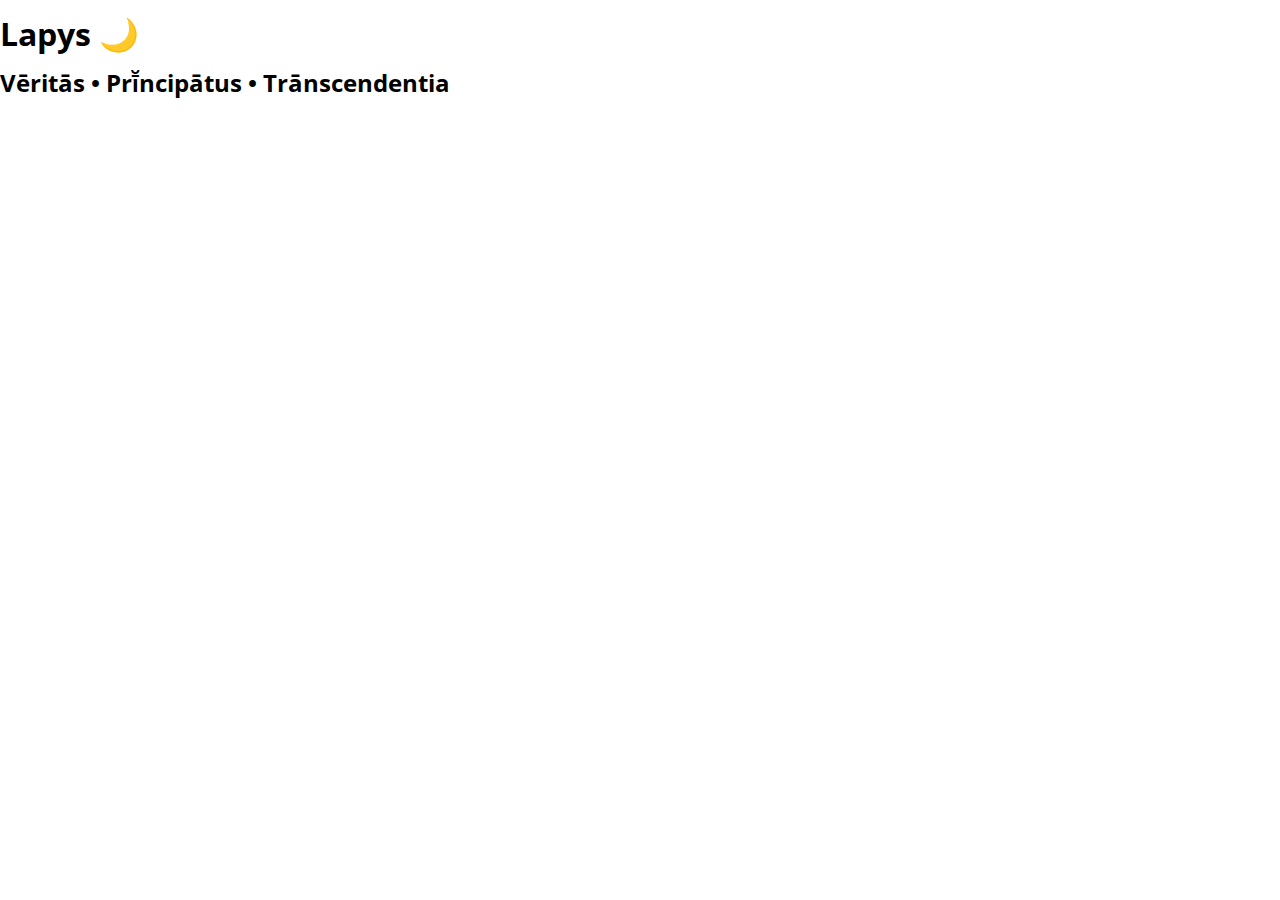
<file: index.html>
<!DOCTYPE html>
<html charset=UTF-8 dir=ltr encoding=UTF-8 itemtype=https://schema.org/WebPage lang=en-US language=English prefix=og:https://ogp.me/ns>
  <head>
    <!-- Document Metadata -->
    <meta charset="UTF-8"/>
    <meta content="text/html; charset=UTF-8"                                                                                                         http-equiv="Content-Type"/>
    <meta content="RevealTrans(Duration=0.0,Transition=0)"                                                                                           http-equiv="Page-Enter"/>
    <meta content="RevealTrans(Duration=0.0,Transition=0)"                                                                                           http-equiv="Page-Exit"/>
    <meta content="chrome=1"                                                                                                                         http-equiv="X-UA-Compatible"/>
    <meta content="Lapys’ portfolio"                                                                                                                 name="abstract"/>
    <meta content=no                                                                                                                                 name="apple-mobile-web-app-capable"/>
    <meta content=#0000CF                                                                                                                            name="apple-mobile-web-app-status-bar-style"/>
    <meta content=no                                                                                                                                 name="apple-touch-fullscreen"/>
    <meta content="Lapys"                                                                                                                            name="application-name"/>
    <meta content=all                                                                                                                                name="audience"/>
    <meta content="LapysDev, oluwafunmitoo@gmail.com"                                                                                                name="author"/>
    <meta content="Portfolio"                                                                                                                        name="category"/>
    <meta content=Business                                                                                                                           name="Classification"/>
    <meta content="2024, LapysDev"                                                                                                                   name="copyright"/>
    <meta content=Worldwide                                                                                                                          name="coverage"/>
    <meta content="Lapys’ portfolio"                                                                                                                 name="description"/>
    <meta content="LapysDev"                                                                                                                         name="designer"/>
    <meta content=Global                                                                                                                             name="distribution"/>
    <meta content="address=no, date=no, email=no, telephone=no, url=no"                                                                              name="format-detection"/>
    <meta content=True                                                                                                                               name="HandheldFriendly"/>
    <meta content=https://lapys.dev                                                                                                                  name="identifier-URL"/>
    <meta content="Lapys, LapysDev, personal, portfolio, programming, software development, technical art"                                           name="keywords"/>
    <meta content=EN                                                                                                                                 name="language"/>
    <meta content=#0000CF                                                                                                                            name="msapplication-navbutton-color"/>
    <meta content="Lapys"                                                                                                                            name="msapplication-tooltip"/>
    <meta content=#                                                                                                                                  name="msapplication-starturl"/>
    <meta content="height=600;width=800"                                                                                                             name="msapplication-window"/>
    <meta content=no                                                                                                                                 name="MSThemeCompatible"/>
    <meta content=Britain                                                                                                                            name="og:country-name"/>
    <meta content="Lapys’ portfolio"                                                                                                                 name="og:description"/>
    <meta content=oluwafunmitoo@gmail.com                                                                                                            name="og:email"/>
    <meta content=https://lapys.dev/favicon.ico                                                                                                      name="og:image"/>
    <meta content="Lapys"                                                                                                                            name="og:site_name"/>
    <meta content="Lapys"                                                                                                                            name="og:title"/>
    <meta content=website                                                                                                                            name="og:type"/>
    <meta content=https://lapys.dev                                                                                                                  name="og:url"/>
    <meta content="LapysDev"                                                                                                                         name="owner"/>
    <meta content=General                                                                                                                            name="rating"/>
    <meta content=oluwafunmitoo@gmail.com                                                                                                            name="reply-to"/>
    <meta content="max-image-preview:standard, max-snippet:-1, max-video-preview:-1, noarchive, noimageindex"                                        name="robots"/>
    <meta content="Lapys"                                                                                                                            name="subject"/>
    <meta content="Lapys’ portfolio"                                                                                                                 name="summary"/>
    <meta content=all                                                                                                                                name="target"/>
    <meta content=#0000CF                                                                                                                            name="theme-color"/>
    <meta content="Lapys"                                                                                                                            name="topic"/>
    <meta content=https://lapys.dev                                                                                                                  name="url"/>
    <meta content="height=device-height, initial-scale=1.0, maximum-scale=1.0, minimal-ui, minimum-scale=1.0, user-scalable=yes, width=device-width" name="viewport"/>
    <meta content="🌙"                                                                                                                                property="og:image:alt"/>
    <meta content=256                                                                                                                                property="og:image:height"/>
    <meta content=256                                                                                                                                property="og:image:width"/>
    <meta content=en_GB                                                                                                                              property="og:locale"/>
    <meta content=https://lapys.dev/favicon.png                                                                                                      property="og:image"/>
    <meta content=https://lapys.dev/favicon.png                                                                                                      property="og:image:secure_url"/>
    <meta content=image/png                                                                                                                          property="og:image:type"/>

    <!-- Document Favorite Icon -->
    <link href=favicon.ico rel=apple-touch-icon sizes="48x48"/>
    <link href=favicon.png rel=apple-touch-icon type="image/png"/>
    <link href=favicon.ico rel="apple-touch-startup-image"/>
    <link href=favicon.png rel=fluid-icon       type="image/png"/>
    <link href=favicon.ico rel="icon"/>
    <link href=favicon.ico rel="mask-icon"/>
    <link href=favicon.ico rel="shortcut icon"/>

    <!-- Document Stylesheet -->
    <link href=stylesheets/lapys.css media=all rel=stylesheet type="text/css"/>
    <style media=all type=text/css>
      @charset "us-ascii";
    </style>

    <!-- Document Title -->
    <title> Lapys </title>
  </head>

  <body>
    <!-- ... -->
    <noscript>
    </noscript>

    <!-- Main -->
    <div>
      <div>
        <h1> Lapys &#127769; </h1>
        <h2> Vēritās • Prī̆ncipātus • Trānscendentia </h2>
      </div>
    </div>

    <!-- Document Script -->
    <script language=javascript src=scripts/lapys.js type=text/javascript> </script>
    <script language=javascript type=text/javascript>
    </script>
  </body>
</html>
</file>
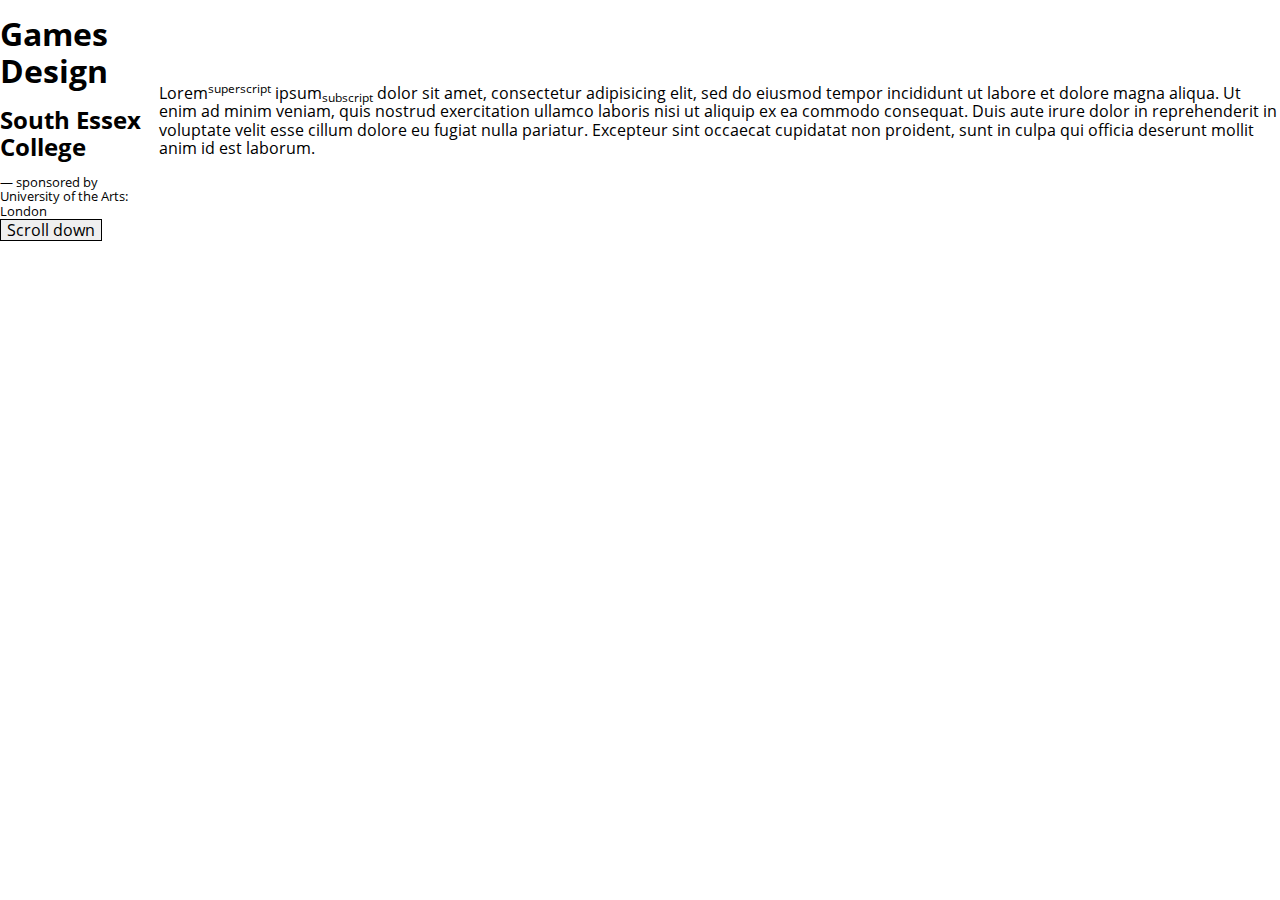
<file: education/games-design/index.html>
<!DOCTYPE html>
<html charset=UTF-8 encoding=UTF-8 itemscope itemtype=https://schema.org/WebPage lang=en-GB language=English>
  <head>
    <!-- Document Metadata -->
    <meta charset="UTF-8"/>

    <meta http-equiv=Permissions-Policy content="accelerometer=(none), ambient-light-sensor=(none), autoplay=(self), battery=(self), camera=(none), display-capture=(*), document-domain=(none), encrypted-media=(*), execution-while-not-rendered=(self), execution-while-out-of-viewport=(self), fullscreen=(self), gamepad=(self), geolocation=(self), gyroscope=(self), layout-animations=(*), legacy-image-formats=(*), magnetometer=(self), microphone=(none), midi=(*), oversized-images=(self), picture-in-picture=(self), screen-wake-lock=(self), speaker-selection=(self), sync-xhr=(*), unoptimized-images=(self), unsized-media=(*), usb=(self), web-share=(self), xr-spatial-tracking=(*)"/>
    <meta http-equiv=Feature-Policy     content="accelerometer 'none'; ambient-light-sensor 'none'; autoplay 'self'; battery 'self'; camera 'none'; display-capture *; document-domain 'none'; encrypted-media *; execution-while-not-rendered 'self'; execution-while-out-of-viewport 'self'; fullscreen 'self'; gamepad 'self'; geolocation 'self'; gyroscope 'self'; layout-animations *; legacy-image-formats *; magnetometer 'self'; microphone 'none'; midi *; oversized-images 'self'; picture-in-picture 'self'; screen-wake-lock 'self'; speaker-selection 'self'; sync-xhr *; unoptimized-images 'self'; unsized-media *; usb 'self'; web-share 'self'; xr-spatial-tracking *"/>
    <meta http-equiv=imagetoolbar       content="no"/>
    <meta http-equiv=Content-Type       content="text/html; charset=UTF-8"/>
    <meta http-equiv=Cache-Control      content="max-age=2100, must-revalidate, no-cache, no-transform, private" rem="max-age=30minutes"/>

    <meta name=abstract                content="Games Design course"/>
    <meta name=application-name        content="LapysEdu • Games Design"/>
    <meta name=author                  content="LapysDev, lapysdev@gmail.com"/>
    <meta name=color-scheme            content="light dark"/>
    <meta name=creator                 content="LapysDev"/>
    <meta name=description             content="Games Design educational courses attended by Lapys, showcasing academic journey, demonstrative projects, and portfolio"/>
    <meta name=googlebot               content="index, noarchive, nofollow, noimageindex"/>
    <meta name=HandheldFriendly        content="True"/>
    <meta name=keywords                content="Lapys, LapysEdu, education, games design" itemprop="keywords"/>
    <meta name=msapplication-TileColor content="#0000FF"/>
    <meta name=msapplication-TileImage content="../../favicon.svg"/>
    <meta name=publisher               content="Google Domains"/>
    <meta name=referrer                content="strict-origin-when-cross-origin"/>
    <meta name=robots                  content="index, noarchive, nocache, nofollow, noimageindex"/>
    <meta name=theme-color             content="#0000FF"/>
    <meta name=viewport                content="height=device-height, initial-scale=1.0, maximum-scale=1.0, minimal-ui, minimum-scale=1.0, user-scalable=no, width=device-width"/>

    <!-- Document Favorite Icon -->
    <link rel=apple-touch-icon          href="../../favicon.svg" type="image/svg+xml"/>
    <link rel=apple-touch-startup-image href="../../favicon.ico"/>
    <link rel=fluid-icon                href="../../favicon.svg" type="image/svg+xml"/>
    <link rel=icon                      href="../../favicon.ico" itemprop="image"/>
    <link rel=mask-icon                 href="../../favicon.ico"/>
    <link rel="shortcut icon"           href="../../favicon.ico"/>
    <link rel="shortcut icon"           href="../../favicon.ico"/>

    <meta name=og:image content="../../favicon.svg"/>
    <meta property=og:image:alt    content="Lapys"/>
    <meta property=og:image:height content="375"/>
    <meta property=og:image:width  content="375"/>
    <meta property=og:image:type   content="image/svg+xml"/>

    <!-- Document ... -->
    <link href=../../stylesheets/lapys.css media=all rel=stylesheet type="text/css"/>
    <script charset=UTF-8 language=javascript src=../../scripts/lapys.js type=text/javascript> </script>

    <!-- Document Stylesheet -->
    <style media=all type=text/css>@charset "utf-8";
      /* Features > Carousel */
      #carousel {}
    </style>

    <!-- Document Title -->
    <title itemprop=name> LapysEdu • Games Design </title>
  </head>

  <body>
    <!-- Main -->
    <main>
      <table id=carousel>
        <tbody>
          <tr>
            <table>
              <tbody>
                <tr>
                  <td>
                    <table>
                      <tbody>
                        <tr>
                          <td>
                            <h1> Games Design </h1>
                            <h2> South Essex College </h2>
                            <footer> &mdash; sponsored by University of the Arts: London </footer>
                          </td>
                        </tr>
                      </tbody>

                      <tfoot>
                        <tr>
                          <td>
                            <button> Scroll down </button>
                          </td>
                        </tr>
                      </tfoot>
                    </table>
                  </td>

                  <td>
                    Lorem<sup>superscript</sup> ipsum<sub>subscript</sub> dolor sit amet, consectetur adipisicing elit, sed do eiusmod tempor incididunt ut labore et dolore magna aliqua. Ut enim ad minim veniam, quis nostrud exercitation ullamco laboris nisi ut aliquip ex ea commodo consequat. Duis aute irure dolor in reprehenderit in voluptate velit esse cillum dolore eu fugiat nulla pariatur. Excepteur sint occaecat cupidatat non proident, sunt in culpa qui officia deserunt mollit anim id est laborum.
                  </td>
                </tr>
              </tbody>
            </table>

            <table>
              <tbody>
                <tr>
                  <td class=active> </td>
                  <td class=hidden> </td>
                  <td class=filter> </td>

                  <!-- <iframe allow="camera 'none'; display-capture 'none'; fullscreen 'none'; geolocation 'none'; microphone 'none'" allowfullscreen=false allowpaymentrequest=false hidden name=list_of_best_selling_video_games referrerpolicy=origin sandbox=allow-same-origin src=https://en.wikipedia.org/wiki/List_of_best-selling_video_games> </iframe> -->

                  <script language=javascript type=text/javascript>
                    void function(elements) {
                      // var frameDocument = document.getElementsByTagName("iframe")[0].contentDocument;

                      // // ...
                      // if (frameDocument.readyState !== "complete")
                      // waitFor(function() { return frameDocument.readyState === "complete" }, function() {
                      //   if (frameDocument.readyState === "complete")
                      //   cancelInterval();
                      // });

                      // setTimeout(function() {
                      //   console.log(document.getElementsByTagName("iframe").item(0).contentDocument)
                      // }, 3000)
                      // var canvas   = document.createElement("canvas");
                      // var image    = document.createElement("img");
                      // var renderer = "function" === typeof canvas.getContext ? canvas.getContext("2d", {"alpha": false, "desynchronized": true}) : null;

                      // var collection = ["Minecraft", "Grand Theft Auto V", "Tetris Ultimate", "Nintendo Switch - Wii Sports", "PlayerUnknown's Battlegrounds", "Super Mario Odyssey", "Mario Kart 8 Deluxe", "Overwatch", "Pokémon", "Red Dead Redemption"];
                      // var index      = 0;

                      // var current = elements.item(elements.length - 4).style;
                      // var recent  = elements.item(elements.length - 3).style;
                      // var script  = document.scripts.item(document.scripts.length - 1);

                      // /* ... */
                      // function next() { index = collection.length !== index + 1 ? index + 1 : 0; update() }
                      // function previous() { index = 0 !== index ? index - 1 : collection.length; update() }

                      // function update() {
                      //   var artwork = collection[index];
                      // }

                      // // ...
                      // script.parentNode.removeChild(script);

                      // for (var index = collection.length; index--; ) {
                      //   var image = document.createElement("img");

                      //   collection[index] = image;
                      //   image.src         = "../../images/showcases/" + collection[index] + ".jpg"
                      // }

                      // update();
                      // setInterval(function() {
                      //   recent.backgroundImage  = current.backgroundImage;
                      //   current.backgroundImage = "url(\"../../images/showcases/" + collection[index] + "\")";
                      //   if (false == recent.backgroundImage) recent.backgroundImage = current.backgroundImage;
                      // }, 500)
                    }(document.getElementsByTagName('*'))
                  </script>
                </tr>
              </tbody>
            </table>
          </tr>
        </tbody>
      </table>
    </main>

    <!-- Document Script -->
    <script language=javascript type=text/javascript> </script>
  </body>
</html>
</file>
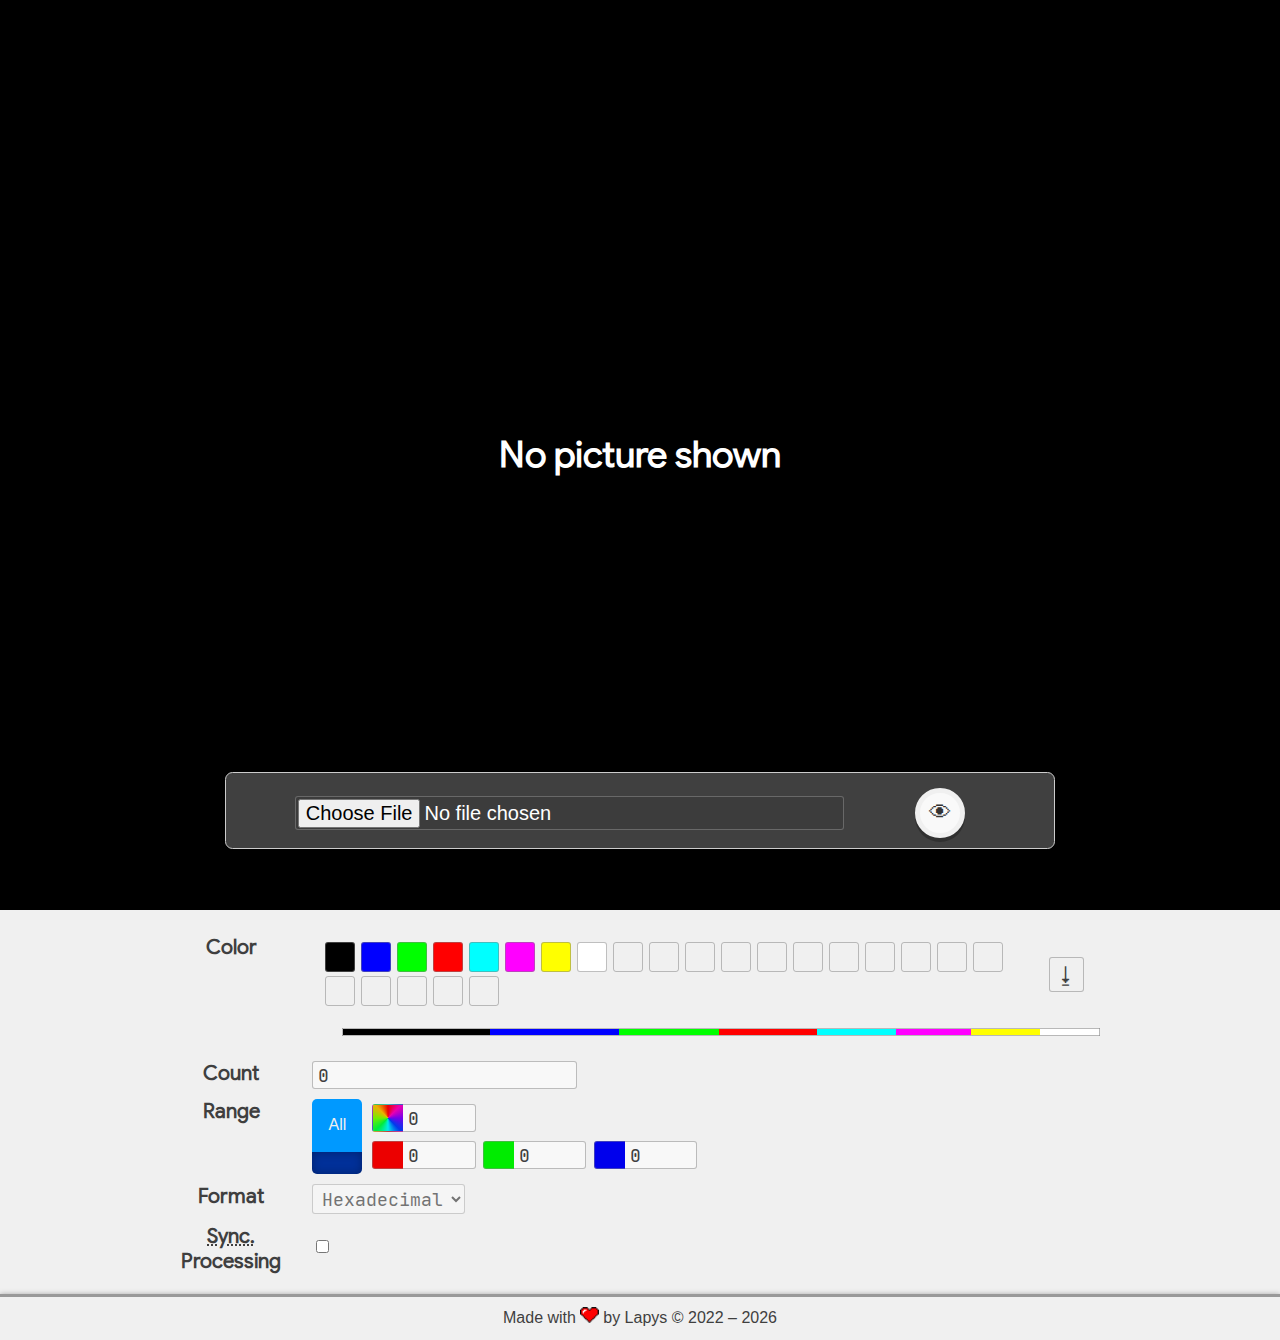
<file: development/color-match/color-match.html>
<!DOCTYPE html>
<html charset=UTF-8 dir=ltr encoding=UTF-8 lang=en-US language=English prefix=og:https://ogp.me/ns#>
  <head>
    <!-- Document Metadata -->
    <meta charset="UTF-8"/>
    <meta content="accelerometer 'none'; battery 'none'; camera 'none'; geolocation 'none'; gyroscope 'none'; magnetometer 'none'; microphone 'none'; payment 'none'; picture-in-picture 'none'; usb 'none'; web-share 'none'; xr-spatial-tracking 'none'" http-equiv="Feature-Policy"/>
    <meta content="accelerometer 'none'; battery 'none'; camera 'none'; geolocation 'none'; gyroscope 'none'; magnetometer 'none'; microphone 'none'; payment 'none'; picture-in-picture 'none'; usb 'none'; web-share 'none'; xr-spatial-tracking 'none'" http-equiv="Permissions-Policy"/>
    <meta content="address=no, date=no, email=no, telephone=no, url=no" name="format-detection"/>
    <meta content="Color Parser" name="application-name"/>
    <meta content="Color Parser" name="msapplication-tooltip"/>
    <meta content="Color Parser" name="og:site_name"/>
    <meta content="Color Parser" name="og:title"/>
    <meta content="Color Parser" property="og:image:alt"/>
    <meta content="color, image, parser, picture" name="keywords"/>
    <meta content="Gets color information of specified pictures" name="description"/>
    <meta content="Gets color information of specified pictures" name="og:description"/>
    <meta content="height=device-height, initial-scale=1.0, maximum-scale=1.0, minimal-ui, minimum-scale=1.0, user-scalable=no, width=device-width" name="viewport"/>
    <meta content="LapysDev, lapysdev@gmail.com" name="author"/>
    <meta content="LapysDev, lapysdev@gmail.com" name="designer"/>
    <meta content="LapysDev, lapysdev@gmail.com" name="owner"/>
    <meta content="no-cache, no-store, must-revalidate" http-equiv=Cache-Control rem="max-age=0"/>
    <meta content="noindex" name="robots"/>
    <meta content="text/html; charset=UTF-8" http-equiv="Content-Type"/>
    <meta content=# name="msapplication-starturl"/>
    <meta content=# name="og:url"/>
    <meta content=#0066FF name="apple-mobile-web-app-status-bar-style"/>
    <meta content=#0066FF name="msapplication-navbutton-color"/>
    <meta content=#0066FF name="theme-color"/>
    <meta content=0 http-equiv="Expires"/>
    <meta content=en-US name="language"/>
    <meta content=en_GB property="og:locale"/>
    <meta content="IE=edge" http-equiv="X-UA-Compatible"/>
    <meta content=image/x-icon property="og:image:type"/>
    <meta content=images/favicon.ico name="og:image"/>
    <meta content=images/favicon.ico property="og:image:secure_url"/>
    <meta content=lapysdev@gmail.com name="og:email"/>
    <meta content=lapysdev@gmail.com name="reply-to"/>
    <meta content=no name="MSThemeCompatible"/>
    <meta content=no-cache http-equiv="Pragma"/>
    <meta content=SKYPE_TOOLBAR_PARSER_COMPATIBLE name="SKYPE_TOOLBAR"/>
    <meta content=the property="og:determiner"/>
    <meta content=True name="HandheldFriendly"/>
    <meta content=true name="mssmarttagspreventparsing"/>
    <meta content=website name="og:type"/>
    <meta content=yes name="apple-mobile-web-app-capable"/>
    <meta content=yes name="apple-touch-fullscreen"/>

    <!-- Document Favorite Icon -->
    <link href=# rel="me"/>
    <link href=# rel="pingback"/>
    <link href=# rel="shortlink"/>
    <link href=# rel=start title="Color Parser"/>
    <link href=images/favicon.ico rel="apple-touch-startup-image"/>
    <link href=images/favicon.ico rel="icon"/>
    <link href=images/favicon.ico rel="mask-icon"/>
    <link href=images/favicon.ico rel="shortcut icon"/>
    <link href=images/favicon.ico rel=apple-touch-icon sizes="64x64"/>
    <link href=images/favicon.png rel="fluid-icon"/>

    <!-- Document Stylesheet -->
    <style media=all type=text/css>
      /* @charset */
      @charset "utf-8";

      /* @font-face */
      @font-face { font-family: "Google Sans"; font-style: italic;               src: local("Google Sans"), url(fonts/google_sans-italic.ttf) format("opentype") }
      @font-face { font-family: "Google Sans"; font-weight: 500 600 700 800 900; src: local("Google Sans"), url(fonts/google_sans-bold.ttf)   format("opentype") }
      @font-face { font-family: "Google Sans";                                   src: local("Google Sans"), url(fonts/google_sans.ttf)        format("opentype") }

      @font-face { font-family: "JetBrains Mono"; font-style: italic;               src: local("JetBrains Mono"), url(fonts/jetbrains_mono-italic.ttf) format("opentype") }
      @font-face { font-family: "JetBrains Mono"; font-weight: 500 600 700 800 900; src: local("JetBrains Mono"), url(fonts/jetbrains_mono-bold.ttf)   format("opentype") }
      @font-face { font-family: "JetBrains Mono";                                   src: local("JetBrains Mono"), url(fonts/jetbrains_mono.ttf)        format("opentype") }

      /* ... */
      body,
      #download button { background-color: #F0F0F0 }
        /* @media */
        @media screen and (prefers-color-scheme: dark) {
          body,
          #download button { background-color: #333333 }
        }

      body,
      html,
      #download a { height: 100% }

      body,
      html,
      #download a,
      #input input,
      #ratios table,
      #viewport,
      #viewport table { width: 100% }

      #count,
      #download,
      #footer,
      #format,
      #input,
      #lever table,
      #noscript,
      #panel th,
      #status,
      #toggle button {
        touch-action         : none;
        user-select          : none;
        -ms-user-select      : none;
        -khtml-user-select   : none;
        -webkit-touch-callout: none
      }
        /* ::selection */
        #count::selection,
        #download::selection,
        #download a::selection,
        #download button::selection,
        #footer::selection,
        #format::selection,
        #input input::selection,
        #lever td::selection,
        #noscript::selection,
        #panel th label::selection,
        #range input::selection,
        #status::selection,
        #toggle button::selection {
          background-color: rgba(0, 0, 0, 0.0);
          background-color: transparent;
          text-shadow     : none
        }

      #count[disabled],
      #format[disabled],
      #input input[disabled],
      #noscript,
      #range .range-input input[disabled] { cursor: not-allowed }

      #footer,
      #input input,
      #lever table,
      #status,
      #toggle button { text-align: center }

      #interface,
      #noscript { pointer-events: none }

      /* DOM Elements */
        /* <body> */
        body { margin: 0 }

      /* Features */
        /* Footer */
        #footer {
          border-top    : 3px solid #999999;
          box-shadow    : 0 0 5px 0 #AAAAAA;
          padding-bottom: 12.5px;
          padding-top   : 10.0px
        }
          /* @media */
          @media screen and (prefers-color-scheme: dark) {
            #footer {
              border-top-color: #666666;
              box-shadow      : 0 0 5px 0 #000000
            }
          }

        /* Footer, No Script */
        #footer, #noscript { cursor: default }

        /* Footer, Panel */
        #footer,
        #panel {
          color      : #3F3F3F;
          font-family: Tahoma, Calibri, sans-serif
        }
          /* @media */
          @media screen and (prefers-color-scheme: dark) {
            #footer,
            #panel { color: #CCCCCC }
          }

        /* No Script */
        #noscript {
          color         : #CF0000;
          display       : block;
          font-family   : sans-serif;
          padding-bottom: 10px;
          padding-top   : 10px;
          text-align    : center
        }

        /* Panel ... */
        #panel {
          margin-bottom: 20px;
          margin-left  : 12.5%;
          /*margin-right: 12.5%;*/
          margin-top   : 20px;
          width        : 75%
        }
          /* ... */
          #count,
          #format,
          #range .range-input input {
            background-color: inherit;
            background-color: rgba(255, 255, 255, 0.5);
            cursor          : pointer;
            cursor          : text;
            font-family     : "JetBrains Mono", monospace !important;
            font-size       : 18px
          }
            /* @media */
            @media screen and (prefers-color-scheme: dark) {
              #count,
              #format,
              #range .range-input input {
                background-color: inherit;
                background-color: rgba(0, 0, 0, 0.25)
              }
            }

          #count,
          #format,
          #range .range-input input,
          #range .range-input th {
            color         : inherit;
            padding-bottom: 2px;
            padding-left  : 5px;
            padding-right : 5px;
            padding-top   : 2px
          }

          /* <td> */
          #panel td {
            padding-bottom: 5px !important;
            padding-left  : 10px !important;
            padding-top   : 5px !important
          }

          /* <th> */
          #panel th {
            text-transform: capitalize;
            vertical-align: top
          }
            /* <label> */
            #panel th label {
              display    : block;
              margin-top : 5px
            }

          /* Ratios, Range ... */
          #ratios .color-ratio,
          #range td {
            padding-bottom: 0 !important;
            padding-left  : 0 !important;
            padding-top   : 0 !important
          }
              /* Button */
              #download button {
                color      : inherit;
                font-weight: 300;
                height     : 35px;
                width      : 35px
              }
                /* <a> */
                #download a {
                  font       : inherit;
                  font-size  : 100%;
                  line-height: 35px
                }

            /* Range */
              /* <table> */
                /* Lever */
                #lever {
                  border-radius: 5px;
                  height       : 75px;
                  margin-right : 10px;
                  overflow     : hidden;
                  width        : 50px
                }
                  /* <table> */
                  #lever table {
                    background-color: #003099;
                    box-shadow      : inset 0 0 10px 0 rgba(0, 0, 0, 0.3);
                    color           : #AAAAAA;
                    color           : transparent;
                    cursor          : pointer;
                    font-size       : 16px;
                    font-weight     : 100;
                    height          : 30%;
                    transition      : color, height 100ms ease-in 0ms;
                    width           : 100%;
                    z-index         : -1
                  }

                  #lever table.active {
                    background-color: #0099FF;
                    box-shadow      : none;
                    color           : #F0F0F0;
                    height          : 70%;
                    z-index         : initial
                  }

              /* Range Input ... */
              #range .range-input {
                margin-right: 5%;
                width       : 25%
              }

              #range .range-input,
              #range .range-input input { float: left }
                /* :hover */
                  /* <th> */
                  #range .range-input:hover th {
                    box-shadow: inset 0 0 0px 0px #000000;
                    box-shadow: inset 0 0 0px 0px rgba(0, 0, 0, 0.0)
                  }

                /* <td> */
                  /* <input> */
                  #range .range-input input {
                    border-bottom-left-radius: 0 !important;
                    border-left              : none !important;
                    border-top-left-radius   : 0 !important;
                    width                    : 100%
                  }

                /* <th> */
                #range .range-input th {
                  border-bottom-right-radius: 0 !important;
                  border-right              : none !important;
                  border-top-right-radius   : 0 !important;
                  box-shadow                : inset 0 0 1px 0px #000000;
                  box-shadow                : inset 0 0 0px 20px rgba(0, 0, 0, 0.075);
                  font-size                 : 0;
                  transition                : box-shadow 100ms ease-in 0ms;
                  width                     : 20px
                }

            /* Ratios */
              /* <table> */
              #ratios table {
                border-collapse: collapse;
                border-radius  : 3px;
                margin-bottom  : 10px;
                margin-left    : 2.5%;
                margin-right   : 2.5%;
                margin-top     : 10px;
                width          : 95%
              }
                /* Color Ratio */
                  /* <div> */
                  #ratios .color-ratio div {
                    font-size: inherit;
                    height   : 6px
                  }

            /* Ratios, Units ... */
            #ratios .color-ratio div,
            #units .color-unit { animation-delay: 0ms }

            /* Units */
            #units {
              padding-bottom: 3px !important;
              padding-left  : 25px !important;
              padding-right : 25px !important;
              padding-top   : 3px !important
            }
              /* Color Unit */
              #units .color-unit {
                float        : left;
                height       : 30px;
                margin-bottom: 2px;
                margin-left  : 3px;
                margin-right : 3px;
                margin-top   : 2px;
                width        : 30px
              }

        /* Panel, Viewport ... */
        #count,
        #download button,
        #format,
        #range .range-input input,
        #range .range-input th,
        #ratios table,
        #units .color-unit {
          /*appearance: none;*/
          border       : 1px solid #CCCCCC;
          border-color : rgba(127, 127, 127, 0.5);
          border-radius: 3px;
          transition   : border-color 50ms ease-in 0ms
        }
          /* :focus */
          #count:focus,
          #download a:focus,
          #download button:focus,
          #format:focus,
          #range .range-input input:focus {
            border-color: #9FAACC !important;
            border-color: rgba(0, 127, 225, 0.5) !important;
            outline     : none
          }

          /* :hover */
          #count:hover,
          #download button:hover,
          #format:hover,
          #range .range-input input:hover {
            border-color: #AAAAAA;
            border-color: rgba(63, 63, 63, 0.5)
          }
            @media screen and (prefers-color-scheme: dark) {
              #count:hover,
              #download button:hover,
              #format:hover,
              #range .range-input input:hover {
                border-color: #AAAAAA;
                border-color: rgba(172, 172, 172, 0.5)
              }
            }

        /* Panel, Viewport ... */
        #download,
        #toggle { width: 10% }
          /* <button> */
          #download button,
          #toggle button { font-size: 22.5px }

        /* Panel, Viewport ... */
        #download a,
        #input input { display: block }

        #download button,
        #panel td,
        #panel th,
        #progress td,
        #toggle button { padding: 0 }

        #download button,
        #input input,
        #toggle button { cursor: pointer }

        #download button,
        #panel th,
        #viewport { font-family: "Google Sans", Tahoma, "Calibri Light", Calibri, sans-serif }

        #input input,
        #panel th { font-size: 20px }

        #interface,
        #range table { vertical-align: middle !important }

        #panel,
        #panel table,
        #viewport table { border-spacing: 0 }

        #picture,
        #units .color-unit {
          background-color: rgba(0, 0, 0, 0.0);
          background-color: transparent
        }

        #progress div,
        #ratios table { height: inherit }

        #progress div,
        #ratios .color-ratio,
        #units .color-unit { font-size: 0 }

        #toggle button,
        #units .color-unit { box-sizing: border-box }

        /* Viewport */
        #viewport {
          background-color: #000000;
          color           : #FFFFFF;
          height          : 100%;
          padding-bottom  : 10px
        }
          /* :hover */
            /* Interface */
            #viewport:hover #interface {
              opacity       : 1;
              pointer-events: all;
              visibility    : visible
            }

          /* <table> */
          #viewport table { height: 100% }

          /* <table>, <tbody> */
          #viewport table,
          #viewport tbody { vertical-align: bottom }

          /* Picture */
          #picture {
            height    : 0.0px;
            max-height: 100%;
            max-width : 100%;
            min-height: 0px;
            min-width : 0px;
            width     : 0.0px
          }

          /* Picture, Status */
          #picture, #status { position: absolute }

          /* Interface */
          #interface {
            background-color: #999999;
            background-color: rgba(127, 127, 127, 0.5);
            border          : 1px solid #CCCCCC;
            height          : auto !important;
            margin-bottom   : 50px;
            margin-left     : 17.5%;
            margin-right    : 17.5%;
            opacity         : 0;
            padding-top     : 5px;
            table-layout    : fixed;
            transition      : opacity 100ms ease-in 0ms;
            visibility      : hidden;
            width           : 65% !important
          }
            /* <tbody> */
            #interface tbody { vertical-align: inherit !important }
              /* <tr> */
                /* Input */
                #input { width: 50% }
                  /* <input> */
                  #input input {
                    background-color: rgba(0, 0, 0, 0.05);
                    border          : 1px solid #AAAAAA;
                    border-color    : rgba(127, 127, 127, 0.65);
                    border-radius   : 3px;
                    box-sizing: border-box;
                    left            : 10%;
                    padding         : 1.5px;
                    position        : relative;
                    right           : 5%;
                    width           : 80%
                  }

                  /* :focus */
                  #input input:focus {
                    border-color: #AAC0FF;
                    border-color: rgba(0, 127, 225, 0.65)
                  }

                /* Input, Toggle */
                #input,
                #toggle {
                  padding-bottom: 10px;
                  padding-top   : 10px
                }
                  /* :focus */
                  #input input:focus,
                  #toggle button:focus { outline: none }

                /* Toggle */
                  /* <button> */
                  #toggle button {
                    background-color: #F9F9F9;
                    bottom          : 0px;
                    border          : 5px solid #F0F0F0;
                    border-radius   : 50px;
                    box-shadow      : 0 4px 0 0 #6F6F6F;
                    box-shadow      : 0 4px 0 0 rgba(0, 0, 0, 0.25);
                    color           : #333333;
                    height          : 50px;
                    position        : relative;
                    transition      : all 100ms ease-in 0ms;
                    width           : 50px
                  }
                    /* :active */
                    #toggle button:active { border-color: #F0F0F0 !important }

                    /* :focus */
                    #toggle button:focus { border-color: #AFCFFF }

                    /* :hover */
                    #toggle button:focus,
                    #toggle button:hover {
                      bottom    : 3px;
                      box-shadow: 0 4px 0 2px #6F6F6F;
                      box-shadow: 0 4px 0 2px rgba(0, 0, 0, 0.25);
                    }

              /* Progress */
                /* <div>, <td> */
                #progress div,
                #progress td {
                  border-top-left-radius : 2.5px !important;
                  border-top-right-radius: 2.5px !important
                }

                /* <td> */
                #progress td {
                  background-color: #666666;
                  background-color: rgba(127, 127, 127, 0.5);
                  height          : 5px;
                  height          : 0;
                  overflow        : hidden;
                  visibility      : hidden
                }
                  /* <div> */
                  #progress div {
                    background-color          : #00F000;
                    border-bottom-right-radius: 0 !important;
                    box-shadow                : 0 0 0 4px #0F0F0F;
                    box-shadow                : 0 0 0 4px rgba(0, 0, 0, 0.5);
                    width                     : 0.0%
                  }

          /* Interface, Progress ... */
          #interface,
          #progress div,
          #progress td {
            border-bottom-left-radius : 7.5px;
            border-bottom-right-radius: 7.5px;
            border-top-left-radius    : 7.5px;
            border-top-right-radius   : 7.5px
          }

          /* Status ... */
          #status {
            font-size    : 36px;
            left         : 0;
            margin-bottom: 0;
            margin-left  : 0;
            margin-right : 0;
            margin-top   : -18px;
            right        : 0;
            top          : 50%;
            width        : 100%
          }
            /* :first-letter */
            #status:first-letter,
            #status span:first-letter { text-transform: uppercase }

            /* <span> */
            #status span { display: inline }
    </style>

    <!-- Document Title -->
    <title> Color Parser </title>
  </head>

  <body>
    <noscript>
      <div id=noscript> This app requires the use of JavaScript for its main functionality </div>
    </noscript>

    <!-- Console -->
    <div id=viewport>
      <img id="picture"/>

      <h1 id=status>
        <span> No picture shown </span>
        <noscript>
          <span style="display: inline"> Unable to parse picture colors </span>
          <style media=all type=text/css> #status span { display: none } </style>
        </noscript>
      </h1>

      <table>
        <tbody>
          <tr>
            <td>
              <table id=interface>
                <tbody>
                  <tr>
                    <td id=input> <input accept=image/* disabled title="Send a picture" type="file"/> </td>
                    <td id=toggle> <button title="Toggle display"> &#128065; </button> </td>
                  </tr>

                  <tr id=progress title=69.0%>
                    <td colspan=2> <div style="background-color: #00F000; width: 69.0%"> </div> </td>
                  </tr>
                </tbody>
              </table>
            </td>
          </tr>
        </tbody>
      </table>
    </div>

    <!-- Panel -->
    <table id=panel>
      <tbody>
        <tr>
          <th> <label for=download> Color </label> </th>
          <td>
            <table>
              <tbody>
                <tr>
                  <td id=units>
                    <div class=color-unit style="animation-delay: 000ms; background-color: #000000" title=#000000> </div>
                    <div class=color-unit style="animation-delay: 030ms; background-color: #0000FF" title=#0000FF> </div>
                    <div class=color-unit style="animation-delay: 059ms; background-color: #00FF00" title=#00FF00> </div>
                    <div class=color-unit style="animation-delay: 087ms; background-color: #FF0000" title=#FF0000> </div>
                    <div class=color-unit style="animation-delay: 114ms; background-color: #00FFFF" title=#00FFFF> </div>
                    <div class=color-unit style="animation-delay: 140ms; background-color: #FF00FF" title=#FF00FF> </div>
                    <div class=color-unit style="animation-delay: 165ms; background-color: #FFFF00" title=#FFFF00> </div>
                    <div class=color-unit style="animation-delay: 189ms; background-color: #FFFFFF" title=#FFFFFF> </div>
                    <div class=color-unit title=…> </div>
                    <div class=color-unit title=…> </div>
                    <div class=color-unit title=…> </div>
                    <div class=color-unit title=…> </div>
                    <div class=color-unit title=…> </div>
                    <div class=color-unit title=…> </div>
                    <div class=color-unit title=…> </div>
                    <div class=color-unit title=…> </div>
                    <div class=color-unit title=…> </div>
                    <div class=color-unit title=…> </div>
                    <div class=color-unit title=…> </div>
                    <div class=color-unit title=…> </div>
                    <div class=color-unit title=…> </div>
                    <div class=color-unit title=…> </div>
                    <div class=color-unit title=…> </div>
                    <div class=color-unit title=…> </div>
                  </td>

                  <td id=download>
                    <button disabled onclick="return false" name=download tabindex=-1 title="Download picture color data" type=button>
                      <a disabled download tabindex=0 target=_self> &#11123; </a>
                    </button>
                  </td>
                </tr>

                <tr>
                  <td colspan=2 id=ratios>
                    <table>
                      <tbody>
                        <tr>
                          <td class=color-ratio style="width: 12.500000%" title=#000000> <div style="animation-delay: 000ms; background-color: #000000"> </div> </td>
                          <td class=color-ratio style="width: 10.937500%" title=#0000FF> <div style="animation-delay: 030ms; background-color: #0000FF"> </div> </td>
                          <td class=color-ratio style="width: 08.522958%" title=#00FF00> <div style="animation-delay: 059ms; background-color: #00FF00"> </div> </td>
                          <td class=color-ratio style="width: 08.378833%" title=#FF0000> <div style="animation-delay: 087ms; background-color: #FF0000"> </div> </td>
                          <td class=color-ratio style="width: 06.657631%" title=#00FFFF> <div style="animation-delay: 114ms; background-color: #00FFFF"> </div> </td>
                          <td class=color-ratio style="width: 06.399658%" title=#FF00FF> <div style="animation-delay: 140ms; background-color: #FF00FF"> </div> </td>
                          <td class=color-ratio style="width: 05.825427%" title=#FFFF00> <div style="animation-delay: 165ms; background-color: #FFFF00"> </div> </td>
                          <td class=color-ratio style="width: 05.097249%" title=#FFFFFF> <div style="animation-delay: 189ms; background-color: #FFFFFF"> </div> </td>
                        </tr>
                      </tbody>
                    </table>
                  </td>
                </tr>
              </tbody>
            </table>
          </td>
        </tr>

        <tr>
          <th> <label for=count> Count </label> </th>
          <td> <input disabled id=count min=0 name=count step=1 type=number value="0"/> </td>
        </tr>

        <tr>
          <th> <label for=lever> Range </label> </th>
          <td>
            <table id=range>
              <tbody>
                <tr>
                  <td rowspan=2>
                    <table id=lever>
                      <tbody>
                        <tr>
                          <td name=lever tabindex=0>
                            <table class="active all-lever"> <tbody> <tr> <td> All </td> </tr> </tbody> </table>
                            <table class=rgb-lever> <tbody> <tr> <td> RGB </td> </tr> </tbody> </table>
                          </td>
                        </tr>
                      </tbody>
                    </table>
                  </td>

                  <td>
                    <table class=range-input>
                      <tbody>
                        <tr>
                          <th style="background: rgba(0, 0, 0, 0.0); background: transparent; background: linear-gradient(#FF0000, #FF00BF, #7F00FF, #0040FF, #00FFFF, #00FF40, #80FF00, #FFBF00, #FF0000); background: conic-gradient(#FF0000, #FF00BF, #7F00FF, #0040FF, #00FFFF, #00FF40, #80FF00, #FFBF00, #FF0000)"> </th>
                          <td> <input disabled id=rangeAll max=255 min=0 type=number value="0"/> </td>
                        </tr>
                      </tbody>
                    </table>
                  </td>
                </tr>

                <tr>
                  <td>
                    <table class=range-input>
                      <tbody>
                        <tr>
                          <th style="background-color: #F00"> </th>
                          <td> <input disabled id=rangeRed max=255 min=0 type=number value="0"/> </td>
                        </tr>
                      </tbody>
                    </table>

                    <table class=range-input>
                      <tbody>
                        <tr>
                          <th style="background-color: #0F0"> </th>
                          <td> <input disabled id=rangeGreen max=255 min=0 type=number value="0"/> </td>
                        </tr>
                      </tbody>
                    </table>

                    <table class=range-input>
                      <tbody>
                        <tr>
                          <th style="background-color: #00F"> </th>
                          <td> <input disabled id=rangeBlue max=255 min=0 type=number value="0"/> </td>
                        </tr>
                      </tbody>
                    </table>
                  </td>
                </tr>
              </tbody>
            </table>
          </td>
        </tr>

        <tr>
          <th> <label for=format> Format </label> </th>
          <td>
            <select disabled id=format name=format>
              <option value=cmyk> CMYK </option>
              <option selected value=hexadecimal> Hexadecimal </option>
              <option value=hsl> HSL </option>
              <option value=rgb> RGB </option>
            </select>
          </td>
        </tr>

        <tr>
          <th> <label for=sync> <abbr title="Synchronous">Sync.</abbr> Processing </label> </th>
          <td>
            <input id=sync name=sync type="checkbox"/>
          </td>
        </tr>
      </tbody>
    </table>

    <!-- Footer -->
    <div id=footer>
      Made with <img alt=💙 class=icon src="images/pixel-heart.png" style="height: 16px"/> by Lapys &copy; <span class=current-year title="Friday 6th May, 2022">2022</span>
    </div>

    <!-- Document Script -->
    <script language=javascript type=text/javascript>
      /* Main */
      void function(count, download, footer, format, input, interface, lever, panel, picture, progress, range, rangeAll, rangeBlue, rangeGreen, rangeRed, ratios, status, sync, toggle, units, viewport) {
        /* Global > ... */
        var canvas                       = createElement("canvas");
        var context                      = "function" === typeof canvas.getContext ? canvas.getContext("2d") : null;
        var input                        = getElementByTagName(input, "input") || createElement(null);
        var pictureColorCount            = +0;  // ->> Number of pixels
        var pictureColorCounts           = [];  // ->> List of unique pixel counts
        var pictureColorValues           = [];  // ->> List of unique pixel values
        var pictureExtrapolationRate     = +0;  // ->> Number of operations per `pictureExtrapolationUnitTime`
        var pictureExtrapolationUnitTime = 750;
        var pictureName                  = "";
        var picturePath                  = "";
        var rangeToggle                  = false;
        var viewport                     = getElementById(document.body, "viewport");
        var status                       = getElementById(viewport, "status") || createElement(null); // ->> DOM injection failed due to `window.status` property

        /* Class */
        // : [Color]
        function Color(red, green, blue, alpha) {
          switch (arguments.length) {
            case 3: case 2: case 1: this.alpha = 1.0; break;
            case +0: this.alpha = 1.0; this.blue = this.green = this.red = 0x00; return;
            default: this.alpha = +alpha
          }

          // ...
          arguments = arguments[+0];

          if ("object" === typeof arguments && arguments instanceof Color) {
            this.alpha = arguments.alpha;
            this.blue  = arguments.blue;
            this.green = arguments.green;
            this.red   = arguments.red
          }

          else {
            this.blue  = +blue;
            this.green = +green;
            this.red   = +red
          }
        }
          Color.prototype = {
            alpha: +0.0, blue: 0x00, green: 0x00, red: 0x00,
            toString: function toString() {
              if (+0.0 === this.alpha) return "transparent";
              if ( 1.0 === this.alpha) return "rgb(" + this.red + ", " + this.green + ", " + this.blue + ')';

              // ...
              var alpha  = this.alpha + "";
              var format = "rgba(" + this.red + ", " + this.green + ", " + this.blue + ", ";

              for (var count = +0, index = +0, length = alpha.length; index !== length; ++index) {
                var character = alpha.charAt(index);

                // ...
                if ('.' === character) {
                  format += '.';

                  for (var precision = 6; precision && ++index !== length; --precision)
                  format += alpha.charAt(index);

                  break
                }

                format += character
              }

              return format + ')'
            }
          };

        /* Function */
        // : [Benchmark Operations] ->> Count how many unit synchronous operations can be run within an elapsed time
        function benchmark(maximumCount, milliseconds) {
          var iterationCount = +0;
          var timestamp      = new Date;

          // ...
          while (maximumCount !== iterationCount && milliseconds > new Date - timestamp)
          ++iterationCount;

          return iterationCount
        }

        // : [Create Element]
        function createElement(tagName) {
          var dummyElement  = document.createElement('a');

          // ...
          createElement = function createElement(tagName) { return null === tagName ? dummyElement : document.createElement(tagName) };
          return createElement(tagName)
        }

        // : [Disable Element]
        function disableElement(element) {
          if (null === element) return;
          switch (element.nodeName) {
            case "BUTTON": case "COMMAND": case "FIELDSET": case "INPUT": case "KEYGEN": case "OPTGROUP": case "OPTION": case "SELECT": case "TEXTAREA": element.disabled = true; break;
            default: if ("function" === typeof element.setAttribute) element.setAttribute("disabled", "")
          }
        }

        // : [Enable Element]
        function enableElement(element) {
          if (null === element) return;
          switch (element.nodeName) {
            case "BUTTON": case "COMMAND": case "FIELDSET": case "INPUT": case "KEYGEN": case "OPTGROUP": case "OPTION": case "SELECT": case "TEXTAREA": element.disabled = false; break;
            default: if ("function" === typeof element.removeAttribute) element.removeAttribute("disabled")
          }
        }

        // : [Get Elements ...]
        function getElements(functor, node, value) {
          var elements  = [];
          var metavalue = null;
          var subvalue  = null;

          // ...
          for (var tree = [node.childNodes]; +0 !== tree.length; ) {
            var nodes = tree[+0];

            // ...
            for (var index = +0, length = nodes.length; index !== length; ++index) {
              var node = nodes[index];

              if (0x1 /* --> Node.ELEMENT_NODE */ === node.nodeType) {
                tree.push(node.childNodes);

                if (functor === getElementByTagName) { if (value === '*' || value === node.tagName.toLowerCase()) elements.push(node) }
                else if (functor === getElementById) { if (value === node.id) elements.push(node) }
                else if (functor === getElementByClassName) {
                  var matched;
                  var nodeClassName = node.className;
                  var nodeClassList;
                  var nodeTrimmedClassName = trimString(node.className);

                  // ...
                  metavalue = null === metavalue ? trimString(value) : metavalue;

                  if ("" === metavalue || "" === nodeTrimmedClassName) continue;
                  if (value === nodeClassName || metavalue === nodeTrimmedClassName) { elements.push(node); continue }

                  // ...
                  matched       = false;
                  nodeClassList = splitString(nodeTrimmedClassName);

                  for (var subindex = nodeClassList.length; subindex; ) {
                    nodeClassName = nodeClassList[--subindex];

                    if (metavalue === nodeClassName || value === nodeClassName) {
                      elements.push(node);
                      matched = true;

                      break
                    }
                  }

                  if (matched)
                  continue;

                  // ...
                  matched  = true;
                  subvalue = null === subvalue  ? splitString(metavalue) : subvalue;

                  for (var subindex = subvalue.length; subindex--; ) {
                    for (var subsubindex = nodeClassList.length; subsubindex; ) {
                      if (subvalue[subindex] === nodeClassList[--subsubindex]) break;
                      if (+0 === subsubindex) { matched = false; break }
                    }

                    if (false === matched) break;
                    if (+0 === subindex) elements.push(node)
                  }
                }
              }
            }

            for (var index = +0, length = tree.length; index !== length; ++index)
            tree[index] = tree[index + 1];

            tree.pop()
          }

          // ...
          return elements
        }

        function getElementByClassName(node, className) { if (null === node) return null; var elements = getElementsByClassName(node, className); return +0 === elements.length ? null : elements[+0] }
        function getElementsByClassName(node, className) { if (null === node) return []; return getElements(getElementByClassName, node, className) }

        function getElementById(node, id) { if (null === node) return null; var elements = getElementsById(node, id); return +0 === elements.length ? null : elements[+0] }
        function getElementsById(node, id) { if (null === node) return []; return getElements(getElementById, node, id) }

        function getElementByTagName(node, tagName) { if (null === node) return null; var elements = getElementsByTagName(node, tagName); return +0 === elements.length ? null : elements[+0] }
        function getElementsByTagName(node, tagName) { if (null === node) return []; return getElements(getElementByTagName, node, (tagName + "").toLowerCase()) }

        // : [Get Formatted Color]
        function getFormattedColor(format, color) {
          switch (format) {
            case "cmyk": {
              var yellow  = 1 - (color.blue  / 255);
              var magenta = 1 - (color.green / 255);
              var cyan    = 1 - (color.red   / 255);
              var black   = cyan < magenta ? cyan < yellow ? cyan : magenta < yellow ? magenta : yellow : cyan < yellow ? cyan < magenta ? cyan : magenta < yellow ? magenta : yellow : magenta < yellow ? magenta : yellow;

              // ...
              cyan    = (((cyan    - black) / (1 - black)) * 100) | +0;
              magenta = (((magenta - black) / (1 - black)) * 100) | +0;
              yellow  = (((yellow  - black) / (1 - black)) * 100) | +0;

              return "cmyk(" + cyan + ", " + magenta + ", " + yellow + ", " + (black | +0) + ')'
            } break;

            case "hsl": {
              var blue  = color.blue  / 255;
              var green = color.green / 255;
              var red   = color.red   / 255;

              var luminosity = blue > green ? blue > red ? blue : green > red ? green : red : blue > red ? blue > green ? blue : green > red ? green : red : green > red ? green : red;
              var saturation = luminosity - (blue < green ? blue < red ? blue : green < red ? green : red : blue < red ? blue < green ? blue : green < red ? green : red : green < red ? green : red);
              var hue        = 60 * (saturation ? luminosity === red ? (green - blue) / saturation : luminosity === green ? 2 + (blue - red) / saturation : 4 + (red - green) / saturation : +0);

              // ...
              return "hsl(" + ((hue < +0 ? hue + 360 : hue) | +0) + ", " + ((100 * (saturation ? saturation / ((luminosity <= 0.5 ? luminosity * 2 : 2 - (luminosity * 2)) - saturation) : +0)) | +0) + ", " + ((100 * ((luminosity * 2) - saturation)) >>> 1) + ')'
            } break;

            case "hwb": {
              return "hwb(…)"
            } break;

            case "hexadecimal": return '#' + "0123456789ABCDEF"[color.red % 16] + "0123456789ABCDEF"[color.green % 16] + "0123456789ABCDEF"[color.blue % 16];
            case "rgb": default: return "rgb(" + color.red + ", " + color.green + ", " + color.blue + ')'
          }

          return ""
        }

        // : [Interpret WebAssembly (Source)]
        function interpretWebAssembly(path, imports, onpass, onfail) {
          if ("object" !== typeof WebAssembly)
            onfail(null);

          else if ("function" === typeof fetch && "function" === typeof WebAssembly.instantiateStreaming) {
            var request = fetch(path, {"headers": {"Content-Type": "application/wasm"}});
            // request.then(function(response) { response.status > 199 && response.status < 300 ? WebAssembly.instantiateStreaming(request, imports).then(onpass).catch(onfail) : onfail(null) }).catch(onfail)
          }

          else {
            var request = new XMLHttpRequest;

            // ...
            setEventListener(request, "error", function error(event) { onfail(null) });
            // setEventListener(request, "load",  function load(event) { if (0x4 /* XMLHttpRequest.DONE */ === request.readyState) request.status > 199 && request.status < 300 ? WebAssembly.instantiate(request.response, imports).then(onpass).catch(onfail) : onfail(null) });
            request.responseType = "arraybuffer";

            request.open("GET", path, true, null, null);
            request.setRequestHeader("Content-Type", "application/wasm");
            request.send(null)
          }
        }

        // : [Is Disabled Element]
        function isDisabledElement(element) {
          if (null === element) return false;

          switch (element.nodeName) { case "BUTTON": case "COMMAND": case "FIELDSET": case "INPUT": case "KEYGEN": case "OPTGROUP": case "OPTION": case "SELECT": case "TEXTAREA": return element.disabled }
          if ("function" === typeof element.getAttribute) { var disabled = element.getAttribute("disabled"); return null !== disabled }

          return false
        }

        // : [Is Whitespace Character]
        function isWhitespaceCharacter(character) {
          return character === ' ' || character === '\f' || character === '\t' || character === '\u00A0' || character === '\u1680' || character === '\u2000' || character === '\u2001' || character === '\u2002' || character === '\u2003' || character === '\u2004' || character === '\u2005' || character === '\u2006' || character === '\u2007' || character === '\u2008' || character === '\u2009' || character === '\u200A' || character === '\u202F' || character === '\u205F' || character === '\u3000' || character === '\uFEFF' || character === '\v'
        }

        // : [Parallelize JavaScript (Source)]
        function parallelizeJavaScript(path, options, onpass, onfail) {
          if ("function" !== typeof Worker)
            onfail(null);

          else if ("function" === typeof fetch) {
            var request = fetch("scripts/extrapolate.js", {"headers": {"Content-Type": "text/javascript"}});
            // request.then(function(response) { response.status > 199 && response.status < 300 ? onpass(new Worker(path, options)) : onfail(null) }).catch(onfail)
          }

          else {
            var request = new XMLHttpRequest;

            // ...
            setEventListener(request, "error", function error(event) { onfail(null) });
            setEventListener(request, "load",  function load(event) { if (0x4 /* XMLHttpRequest.DONE */ === request.readyState) request.status > 199 && request.status < 300 ? onpass(new Worker(path, options)) : onfail(null) });

            request.open("GET", path, true, null, null);
            request.setRequestHeader("Content-Type", "text/javascript");
            request.send(null)
          }
        }

        // : [Pend] ->> Execute `functor` asynchronously
        function pend(functor) {
          var timeout = setTimeout;

          // ...
          if ("function" === typeof requestIdleCallback) { var requestIdleCallback = requestIdleCallback; timeout = function(callback) { requestIdleCallback(callback, {"pend": 100}) } }
          else if ("function" === typeof requestAnimationFrame) timeout = requestAnimationFrame;

          pend = function pend(functor) { timeout(functor) };
          pend(functor)
        }

        // : [Process Picture]
        function processPicture() {
          var picture         = createElement("img"); // ->> Acquire the `naturalHeight` and `naturalWidth` via a copied `height` and `width`
          var pictureComplete = false;

          // ...
          function extrapolate(pictureData) {
            var interpretationModule   = null;
            var interpretationOptions  = {"env": {"timestamp": function timestamp() { return new Date().getTime() }}};
            var parallelizationOptions = {"credentials": "same-origin", "type": "classic"};
            var parallelizationWorker  = null;

            // ...
            function $fallback(pictureData) {}

            function $interpreted(pictureData) {
              function $really_interpreted() {}

              parallelizeJavaScript("scripts/extrapolate.js", parallelizationOptions,
                function(worker) { extrapolate = $parallelized; parallelizationWorker = worker; extrapolate(pictureData) },
                // $really_interpreted
                function() {
                  if ("function" === typeof Uint32Array && ("function" === typeof Uint8Array || "function" === typeof Uint8ClampedArray))
                  with (module.instance.exports) try {
                    var RGBAArray = "function" !== typeof Uint8ClampedArray ? Uint8Array  : Uint8ClampedArray;
                    var SizeArray = "function" !== typeof BigUint64Array    ? Uint32Array : BigUint64Array;

                    var count = null, counts = null, data = null, indexes = [null, null], values = null;
                    var capacity = memory.buffer.byteLength, offset = 0x0, size = (
                      (SizeArray.BYTES_PER_ELEMENT * 3) + (SizeArray.BYTES_PER_ELEMENT   * 3)                        + // --> count, indexes
                      RGBAArray.BYTES_PER_ELEMENT       + (RGBAArray.BYTES_PER_ELEMENT   * (pictureData.length / 1)) + // --> data
                      SizeArray.BYTES_PER_ELEMENT       + (SizeArray.BYTES_PER_ELEMENT   * (pictureData.length / 4)) + // --> counts
                      Uint32Array.BYTES_PER_ELEMENT     + (Uint32Array.BYTES_PER_ELEMENT * (pictureData.length / 4)) + // --> values
                      +0
                    );

                    // ...
                    pictureExtrapolationRate = +0 !== pictureExtrapolationRate || sync.checked ? pictureExtrapolationRate : benchmark(pictureExtrapolationUnitTime);
                    try { memory.grow((size > capacity ? size - capacity : +0) / (/* ->> Page size */ 64 * 1024)) } catch (error) { return $deferred(pictureData) }

                    count      = new SizeArray  (memory.buffer, offset += +0                    + (+0                    % SizeArray.BYTES_PER_ELEMENT),   1); // ->> pointer
                    counts     = new SizeArray  (memory.buffer, offset += count.byteLength      + (count.byteLength      % SizeArray.BYTES_PER_ELEMENT),   pictureData.length / 4);
                    data       = new RGBAArray  (memory.buffer, offset += counts.byteLength     + (counts.byteLength     % RGBAArray.BYTES_PER_ELEMENT),   pictureData.length / 1);
                    indexes[0] = new SizeArray  (memory.buffer, offset += data.byteLength       + (data.byteLength       % SizeArray.BYTES_PER_ELEMENT),   1); // ->> pointer
                    indexes[1] = new SizeArray  (memory.buffer, offset += indexes[0].byteLength + (indexes[0].byteLength % SizeArray.BYTES_PER_ELEMENT),   1); // ->> pointer
                    values     = new Uint32Array(memory.buffer, offset += indexes[1].byteLength + (indexes[1].byteLength % Uint32Array.BYTES_PER_ELEMENT), pictureData.length / 4);

                    count     [0] = count[0].constructor(+0);
                    indexes[0][0] = indexes[0][0].constructor(+0);
                    indexes[1][0] = indexes[1][0].constructor(+0);
                    data.set(pictureData);

                    // ...
                    void function reextrapolate() {
                      pictureColorCount = extrapolate(values.byteOffset, counts.byteOffset, count.byteOffset, data.byteOffset, data.length, indexes[0].byteOffset, indexes[1].byteOffset, pictureExtrapolationRate, SizeArray.BYTES_PER_ELEMENT * 8);
                      if (!pictureColorCount) return void pend(reextrapolate);

                      pictureColorValues = values.subarray(+0, pictureColorCount);
                      pictureColorCounts = counts.subarray(+0, pictureColorCount);
                      pictureColorCount  = Math.min(Number(pictureColorCount), /* --> Number.MAX_SAFE_INTEGER */ 9007199254740991);
                      filter()
                    }()
                  } catch (error) { $fallback(pictureData) } else $fallback(pictureData)
                }
              )
            }

            function $parallelized(pictureData) {
              $parallelized                   = function $parallelized(pictureData) { parallelizationWorker.postMessage(pictureData) };
              parallelizationWorker.onmessage = function message(event) { with (event.data) { pictureColorCount = count; pictureColorCounts = counts; pictureColorValues = values } filter() };

              $parallelized(pictureData)
            }

            // ...
            parallelizeJavaScript("scripts/extrapolate.js?no-cache=" + Math.random(), parallelizationOptions,
              function(worker) { extrapolate = $parallelized; parallelizationWorker = worker; extrapolate(pictureData) },
              function() { interpretWebAssembly("scripts/extrapolate.wasm?no-cache=" + Math.random(), interpretationOptions, function(module) { extrapolate = $interpreted; interpretationModule = module; extrapolate(pictureData) }, function() { $fallback(pictureData) }) }
            )
            // if WebWorker:
            //   extrapolate = webworker() { … };
            //   webworker.code = {
            //     if WebAssembly: webworker.code = webassembly() { … };
            //     else: vanilla()
            //   }

            // else if WebAssembly:
            //   extrapolate = webassembly() {
            //     if WebWorker: extrapolate = webworker() { … };
            //     else …
            //   };

            // else:
            //   vanilla()

            // var module = null; // --> WebAssembly.Module
            // var worker = null; // --> Worker

            // // ...
            // function $deferred(pictureData) {
            //   if (null !== worker) {
            //     worker.onmessage = function message(event) { with (event.data) { pictureColorCount = count; pictureColorCounts = counts; pictureColorValues = values } filter() };
            //     worker.postMessage(pictureData)
            //   }

            //   else if (null !== module && ("function" === typeof Uint32Array && ("function" === typeof Uint8Array || "function" === typeof Uint8ClampedArray))) with (module.instance.exports) try {
            //     var RGBAArray = "function" !== typeof Uint8ClampedArray ? Uint8Array  : Uint8ClampedArray;
            //     var SizeArray = "function" !== typeof BigUint64Array    ? Uint32Array : BigUint64Array;

            //     var count = null, counts = null, data = null, indexes = [null, null], values = null;
            //     var capacity = memory.buffer.byteLength, offset = 0x0, size = (
            //       (SizeArray.BYTES_PER_ELEMENT * 3) + (SizeArray.BYTES_PER_ELEMENT   * 3)                        + // --> count, indexes
            //       RGBAArray.BYTES_PER_ELEMENT       + (RGBAArray.BYTES_PER_ELEMENT   * (pictureData.length / 1)) + // --> data
            //       SizeArray.BYTES_PER_ELEMENT       + (SizeArray.BYTES_PER_ELEMENT   * (pictureData.length / 4)) + // --> counts
            //       Uint32Array.BYTES_PER_ELEMENT     + (Uint32Array.BYTES_PER_ELEMENT * (pictureData.length / 4)) + // --> values
            //       +0
            //     );

            //     // ...
            //     pictureExtrapolationRate = +0 !== pictureExtrapolationRate || sync.checked ? pictureExtrapolationRate : benchmark(pictureExtrapolationUnitTime);
            //     try { memory.grow((size > capacity ? size - capacity : +0) / (/* ->> Page size */ 64 * 1024)) } catch (error) { return $deferred(pictureData) }

            //     count      = new SizeArray  (memory.buffer, offset += +0                    + (+0                    % SizeArray.BYTES_PER_ELEMENT),   1); // ->> pointer
            //     counts     = new SizeArray  (memory.buffer, offset += count.byteLength      + (count.byteLength      % SizeArray.BYTES_PER_ELEMENT),   pictureData.length / 4);
            //     data       = new RGBAArray  (memory.buffer, offset += counts.byteLength     + (counts.byteLength     % RGBAArray.BYTES_PER_ELEMENT),   pictureData.length / 1);
            //     indexes[0] = new SizeArray  (memory.buffer, offset += data.byteLength       + (data.byteLength       % SizeArray.BYTES_PER_ELEMENT),   1); // ->> pointer
            //     indexes[1] = new SizeArray  (memory.buffer, offset += indexes[0].byteLength + (indexes[0].byteLength % SizeArray.BYTES_PER_ELEMENT),   1); // ->> pointer
            //     values     = new Uint32Array(memory.buffer, offset += indexes[1].byteLength + (indexes[1].byteLength % Uint32Array.BYTES_PER_ELEMENT), pictureData.length / 4);

            //     count     [0] = count[0].constructor(+0);
            //     indexes[0][0] = indexes[0][0].constructor(+0);
            //     indexes[1][0] = indexes[1][0].constructor(+0);
            //     data.set(pictureData);

            //     // ...
            //     void function reextrapolate() {
            //       pictureColorCount = extrapolate(values.byteOffset, counts.byteOffset, count.byteOffset, data.byteOffset, data.length, indexes[0].byteOffset, indexes[1].byteOffset, pictureExtrapolationRate, SizeArray.BYTES_PER_ELEMENT * 8);
            //       if (!pictureColorCount) return void pend(reextrapolate);

            //       pictureColorValues = values.subarray(+0, pictureColorCount);
            //       pictureColorCounts = counts.subarray(+0, pictureColorCount);
            //       pictureColorCount  = Math.min(Number(pictureColorCount), /* --> Number.MAX_SAFE_INTEGER */ 9007199254740991);
            //       filter()
            //     }()
            //   } catch (error) { return $deferred(pictureData) }

            //   else console.log("[vanilla]")
            // }

            // ...
            // parallelizeJavaScript("scripts/extrapolate.js?no-cache=" + Math.random(), {"credentials": "same-origin", "type": "classic"},
            //   function(worker) { extrapolate = function extrapolate(pictureData) { $deferred(pictureData, null, worker) }; extrapolate(pictureData) },
            //   function() { interpretWebAssembly("scripts/extrapolate.wasm?no-cache=" + Math.random(), {"env": {"timestamp": function timestamp() { return new Date().getTime() }}},
            //     function(module) {
            //       extrapolate = function extrapolate(pictureData) {
            //         parallelizeJavaScript("scripts/extrapolate.js", {"credentials": "same-origin", "type": "classic"},
            //           function(worker) { extrapolate = function extrapolate(pictureData) { $deferred(pictureData, null, worker) }; extrapolate(pictureData) },
            //           function() { $deferred(pictureData, module, null) }
            //         )
            //       };
            //       extrapolate(pictureData)
            //     },
            //     function() { $deferred(pictureData, null, null) }
            //   ) }
            // )
          }

          function filter() {
            console.log("[counts (" + pictureColorCount + ")]", pictureColorCounts);
            console.log("[values (" + pictureColorCount + ")]", pictureColorValues)
          }

          function setup() {
            canvas.height                 = picture.height;
            canvas.width                  = picture.width;
            context.imageSmoothingEnabled = false;
            context.imageSmoothingQuality = "low";

            context.drawImage(picture, +0, +0, picture.width, picture.height, +0, +0, canvas.width, canvas.height);
            extrapolate(context.getImageData(+0, +0, canvas.width, canvas.height).data)
          }

          function source() {
            if (false !== pictureComplete) return;
            if (false === picture.complete) return void pend(source); // ->> Wait asynchronously until the `picture` is finished loading its source

            pictureComplete = true;
            setup()
          }

          // ...
          setEventListener(picture, "load", function load(event) { if (false === pictureComplete) { pictureComplete = true; setup() } });
          processPicture = function processPicture() { pictureComplete = false; picture.src = picturePath; source() };

          return processPicture()
        }

        // : [Restrict Input]
        function restrictInput(input) {
          var minimum = +input.min;
          var value   = +input.value;

          input.value = minimum > value ? minimum : value | +0
        }

        // : [Set Event Listener]
        function setEventListener(target, type, callback) {
          if (null === target) return;
          if ("function" === typeof target.addEventListener) return target.addEventListener(type, callback);
          if ("function" === typeof target.attachEvent) return target.attachEvent("on" + type, callback);

          target["on" + type] = callback
        }

        // : [Set Event Listeners]
        function setEventListeners(target, types, callback) {
          for (var index = types.length; index--; ) {
            var set = false;

            for (var subindex = +0; false === set && index !== subindex; ++subindex) set = types[index] === types[subindex];
            if (false === set) setEventListener(target, types[index], callback)
          }
        }

        // : [Split String]
        function splitString(string) {
          var string = trimString(string);
          var split  = [""];
          var length = string.length;
          var count  = +0;

          // ...
          for (var index = +0; index !== length; ++index) {
            var character = string.charAt(index);

            if (false === isWhitespaceCharacter(character)) split[count] += character;
            else { count = split.push("") - 1; while (isWhitespaceCharacter(string.charAt(++index))) continue; --index }
          }

          // ...
          return split
        }

        // : [Triage Picture]
        function triagePicture(message) {
          status.innerText = message
        }

        // : [Trim String]
        function trimString(string) {
          var begin = +0;
          var end   = string.length - 1;
          var trim  = "";

          // ...
          while (begin !== end && isWhitespaceCharacter(string.charAt(begin))) ++begin;
          while (begin !== end && isWhitespaceCharacter(string.charAt(end)))   --end;

          for (end += begin !== end; begin !== end; ++begin) trim += string.charAt(begin);

          // ...
          return trim
        }

        // : [Upload Picture]
        function uploadPicture() {
          var pictureUploadName = "";

          // ...
          function setPicturePath(path) {
            try {
              picture.src = path;

              pictureName = pictureUploadName;
              picturePath = path
            } catch (error) { triagePicture("Could not display picture") }
          }

          // ... ->> Do nothing
          if ("" === input.value)
          return;

          // ... ->> Set a new unique source (and name) for the `picture`
          if ("files" in input) {
            var file = input.files.item(+0);

            // ...
            pictureUploadName = file.name;

            if (pictureName && pictureName === pictureUploadName) return;
            if ("function" === typeof URL) {
              if (picture.src) URL.revokeObjectURL(picture.src);
              setPicturePath(URL.createObjectURL(file));

              return
            }
          }

          // ... ->> Parse the name of the picture from its source; Set a new unique source (and name) for the `picture`
          for (var index = input.value.length * ("" !== pictureUploadName); index; ) {
            switch (input.value.charAt(--index)) {
              case '\\': case '/': index = +0; break;
              default: pictureUploadName = input.value.charAt(index) + pictureUploadName
            }
          }

          if (pictureName && pictureName === pictureUploadName) return;
          setPicturePath(input.value)
        }

        /* Event */
          // Count, Range ... > (Change, Input)
          setEventListener(count, "change", function correct() { restrictInput(count) });
          setEventListener(count, "input",  function correct() { restrictInput(count) });

          setEventListener(rangeAll, "change", function correct() { restrictInput(rangeAll) });
          setEventListener(rangeAll, "input",  function correct() { restrictInput(rangeAll) });

          setEventListener(rangeBlue, "change", function correct() { restrictInput(rangeBlue) });
          setEventListener(rangeBlue, "input",  function correct() { restrictInput(rangeBlue) });

          setEventListener(rangeGreen, "change", function correct() { restrictInput(rangeGreen) });
          setEventListener(rangeGreen, "input",  function correct() { restrictInput(rangeGreen) });

          setEventListener(rangeRed, "change", function correct() { restrictInput(rangeRed) });
          setEventListener(rangeRed, "input",  function correct() { restrictInput(rangeRed) });

          // Input > (Change, Input)
          setEventListener(input, "change", function upload() { uploadPicture() });
          setEventListener(input, "input", function upload() { uploadPicture() });

          // Lever > (Click, Key Press)
          setEventListeners(lever, ["click", "keypress"], function(event) {
            if (null === event || undefined === event || false === "key" in event || event.key === "Enter") {
              var all = getElementByClassName(lever, "all-lever");
              var rgb = getElementByClassName(lever, "rgb-lever");

              // ...
              if (null === all || null === rgb) return;

              all.className = "all-lever" + (false !== rangeToggle ? " active" : "");
              rgb.className = "rgb-lever" + (false === rangeToggle ? " active" : "");
              rangeToggle = false === rangeToggle
            }
          });

          // Picture > (Error, Load)
          setEventListener(picture, "error", function triage() { triagePicture("Could not display picture") });
          setEventListener(picture, "load",  function process() { processPicture() });

          // Range Input > Click
          for (var rangeInputs = getElementsByClassName(range, "range-input"), index = rangeInputs.length; index; )
          setEventListener(getElementByTagName(rangeInputs[--index], "th"), "click", function() {
            getElementByTagName(this.parentNode, "input").focus()
          });

        /* ... */
        with (getElementByClassName(footer, "current-year") || createElement(null)) {
          var date  = new Date();
          var day   = ["Sunday", "Monday", "Tuesday", "Wednesday", "Thursday", "Friday", "Saturday"][date.getDay()];
          var month = ["January", "February", "March", "April", "May", "June", "July", "August", "September", "October", "November", "December"][date.getMonth()];
          var year  = date.getFullYear();
          var date  = date.getDate();

          // ...
          switch (date) {
            case 1: case 21: case 31: date += "st"; break;
            case 2: case 22: date += "nd"; break;
            case 3: case 23: date += "rd"; break;
            default: date += "th"
          }

          innerText = year !== 2022 ? "2022 – " + year : "2022";
          title     = day + ' ' + date + ' ' + month + ", " + year
        }

        if (null === context) {
          triagePicture("Unable to parse picture colors");
          throw new Error("Unable to parse picture colors")
        }

        // enableElement(count);
        // enableElement(format);
        enableElement(input);
        // enableElement(rangeAll);
        // enableElement(rangeBlue);
        // enableElement(rangeGreen);
        // enableElement(rangeRed);
        // enableElement(getElementByTagName(download, 'a'));
        // enableElement(getElementByTagName(download, "button"));
        // for (var rangeInputs = getElementsByClassName(range, "range-input"), index = rangeInputs.length; index; ) enableElement(getElementByTagName(rangeInputs[--index], "input"));

        // progress inherits most occurring color in image
      }(count, download, footer, format, input, interface, lever, panel, picture, progress, range, rangeAll, rangeBlue, rangeGreen, rangeRed, ratios, status, sync, toggle, units, viewport)
    </script>
  </body>
</html>
</file>
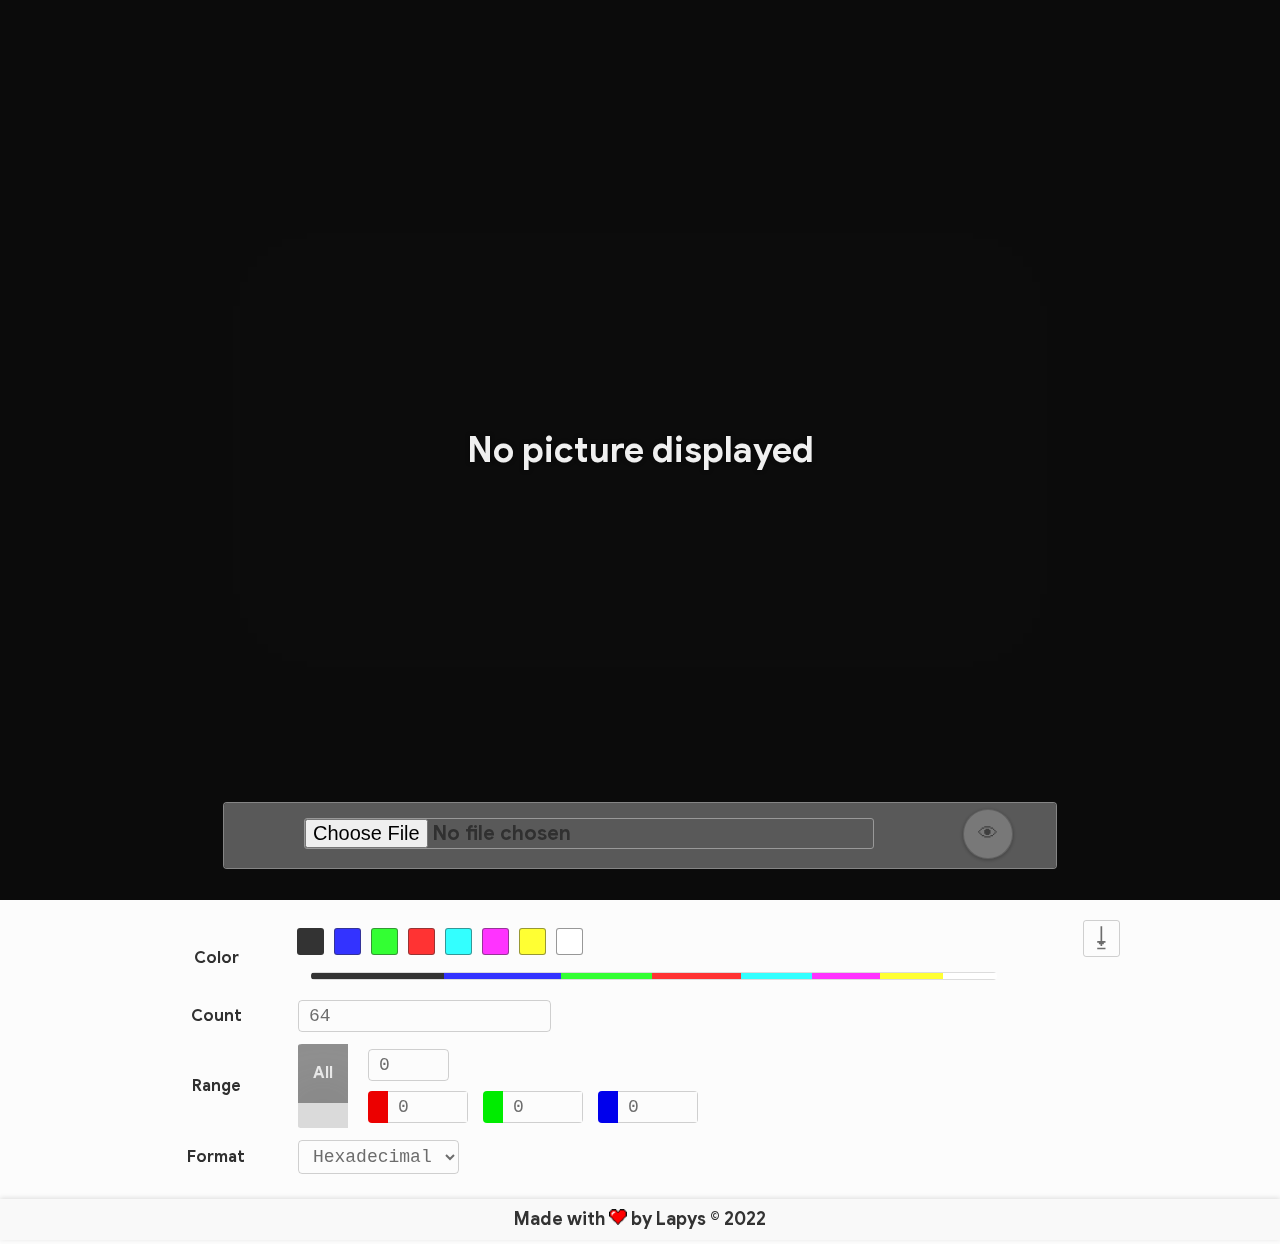
<file: development/color-match/color-match~.html>
<!DOCTYPE html>
<html>
  <head>
    <!-- Document Stylesheet -->
    <style media=all type=text/css>
      /* @font-face */
      @font-face { font-family: "Google Sans";                                   src: local("Google Sans"), url(fonts/google_sans.ttf)        format("opentype") }
      @font-face { font-family: "Google Sans"; font-weight: 500 600 700 800 900; src: local("Google Sans"), url(fonts/google_sans-bold.ttf)   format("opentype") }
      @font-face { font-family: "Google Sans"; font-style: italic;               src: local("Google Sans"), url(fonts/google_sans-italic.ttf) format("opentype") }

      /* DOM Elements */
        /* <a> */
        a {
          color          : inherit;
          text-decoration: none
        }
          /* :visited */
          a:visited { color: inherit }

        /* <a>, <button> */
        a, button { cursor: pointer }

        /* <body> */
        body {
          color      : #303030;
          filter     : blur(1.25px);
          font-family: Tahoma, "Google Sans", sans-serif;
          margin     : 0;
          opacity    : 0.9;
          overflow-x : hidden;
          transition : filter, opacity 450ms linear 0ms
        }
          /* @media */
          @media screen and (prefers-color-scheme: dark) {
            body { color: #CFCFCF }
          }

          /* :hover */
          body:hover {
            filter : blur(0.0px);
            opacity: 1.0
          }

        /* <body>, <html> */
        body, html {
          background-color: #FCFCFC;
          height          : 100%;
          width           : 100%
        }
          /* @media */
          @media screen and (prefers-color-scheme: dark) {
            body, html { background-color: #363636 }
          }

        /* <button>, <input>, <select> */
        button, input, select {
          color: inherit;
          font : inherit
        }
          /* :focus */
          button:focus,
          input:focus,
          select:focus { outline: none }

        /* <table> */
        table {
          border-collapse: collapse;
          border-spacing : 0;
          vertical-align : middle
        }

        /* <td>, <th> */
        td, th { padding: 0 }

      /* Features */
        /* ... */
        #colortip,
        #console .toggle,
        #controls th,
        #count,
        #download,
        #footer,
        #format,
        #input,
        #range input,
        #rangeToggle *,
        #render .status,
        #tooltip {
          touch-action: none;
          user-select : none
        }
          /* ::selection */
          #colortip::selection,
          #console .toggle::selection,
          #controls th::selection,
          #count::selection,
          #download::selection,
          #footer::selection,
          #format::selection,
          #input::selection,
          #range input::selection,
          #rangeToggle ::selection,
          #render .status::selection,
          #tooltip::selection {
            background-color: inherit;
            background-color: rgba(0, 0, 0, 0.0);
            background-color: transparent;
            color           : inherit;
            text-shadow     : none
          }

        /* Controls */
        #controls {
          margin-bottom: 20px;
          margin-left  : 12.5%;
          margin-right : 12.5%;
          margin-top   : 20px;
          width        : 75%
        }
          /* Colors */
            /* <table> */
            #controls .colors table { width: 90% }
              /* Ratios */
                /* <table> */
                #controls .color-ratios table {
                  border-radius: 8px;
                  height       : 8px;
                  margin-bottom: 15px;
                  margin-left  : 5%;
                  margin-right : 5%;
                  margin-top   : 10px;
                  overflow     : hidden;
                  width        : 90%
                }
                  /* Ratio */
                  #controls .color-ratio {
                    background-color: rgba(0, 0, 0, 0.125);
                    border-bottom   : 1px solid rgba(0, 0, 0, 0.125);
                    border-top      : 1px solid rgba(0, 0, 0, 0.125);
                    height          : 100%
                  }
                    /* @media */
                    @media screen and (prefers-color-scheme: dark) {
                      #controls .color-ratio { border-color: rgba(255, 255, 255, 0.125) }
                    }

                    /* <div> */
                    #controls .color-ratio div {
                      animation: color_ratio__entry 250ms ease-in 30ms 1 normal both running;
                      height   : 100%;
                      width    : 100%
                    }
                      /* @keyframes */
                      @keyframes color_ratio__entry {
                        000% { width: 0%   }
                        100% { width: 100% }
                      }

              /* Ratios, Units */
                /* Ratio, Unit */
                #controls .color-ratio,
                #controls .color-unit {
                  opacity   : 0.8;
                  transition: opacity 200ms ease-in 0ms
                }
                  /* :hover */
                  #controls .color-ratio:hover,
                  #controls .color-unit:hover { opacity: 1.0 }

              /* Units */
                /* <table> */
                #controls .color-units table {
                  margin-bottom: 5px;
                  margin-left  : 2.5%;
                  margin-right : 2.5%;
                  margin-top   : 5px;
                  width        : 95%
                }

                /* <td> */
                  /* <div> */
                  #controls .color-units td div {
                    max-height: 300px;
                    overflow-x: hidden;
                    overflow-y: auto
                  }

                /* Unit */
                #controls .color-unit {
                  animation    : color_unit__entry 250ms ease-in 0ms 1 normal both running;
                  border       : 1px solid rgba(0, 0, 0, 0.5);
                  border-radius: 3px;
                  display      : block;
                  float        : left;
                  font-family  : monospace;
                  font-size    : 0px;
                  line-height  : 0.0;
                  margin-bottom: 2.5px;
                  margin-left  : 5px;
                  margin-right : 5px;
                  margin-top   : 2.5px;
                  padding      : 12.5px;
                  position     : relative
                }
                  /* @keyframes */
                  @keyframes color_unit__entry {
                    000% { left: 50px; opacity: 0.0; visibility: hidden  }
                    001% {                           visibility: visible }
                    100% { left: 0px;  opacity: 1.0; visibility: visible }
                  }

                  @media screen and (prefers-color-scheme: dark) {
                    #controls .color-unit { border-color: rgba(255, 255, 255, 0.5) }
                  }

          /* Console ..., Count, Download, Format, Range ... */
          #count,
          #download,
          #format,
          #range input {
            border      : 1px solid #606060;
            border-color: rgba(0, 0, 0, 0.5);
            font-size   : 18px;
            transition  : border-color 200ms ease-in 0ms
          }

          #console .toggle[disabled],
          #count[disabled],
          #download[disabled],
          #format[disabled],
          #range [disabled] {
            border-color: #999999 !important;
            border-color: rgba(0, 0, 0, 0.25) !important;
            opacity     : 0.7
          }

          #console .toggle[disabled],
          #count[disabled],
          #download[disabled],
          #format[disabled],
          #range [disabled],
          #rangeToggle .range-toggle[disabled] { cursor: not-allowed }
            /* @media */
            @media screen and (prefers-color-scheme: dark) {
              #count,
              #download,
              #format,
              #range input {
                border-color: #AAAAAA;
                border-color: rgba(255, 255, 255, 0.5)
              }

              #console .toggle[disabled],
              #count[disabled],
              #download[disabled],
              #format[disabled],
              #range [disabled] {
                border-color: #666666 !important;
                border-color: rgba(255, 255, 255, 0.25) !important
              }
            }

            /* :focus */
            #console .toggle:focus,
            #count:focus,
            #download:focus,
            #format:focus,
            #range:focus,
            #range :focus { border-color: #0099FF !important }

            /* :hover */
            #count:hover,
            #download:hover,
            #format:hover,
            #range input:hover,
            #rangeToggle :hover { border-color: #0F0F0F }
              /* @media */
              @media screen and (prefers-color-scheme: dark) {
                #count:hover,
                #download:hover,
                #format:hover,
                #range input:hover,
                #rangeToggle :hover { border-color: #CCCCCC }
              }

          /* Count, Format, Range ... */
          #count,
          #format,
          #range {
            margin-bottom: 5px;
            margin-left  : 3%;
            margin-top   : 5px
          }

          #count,
          #format,
          #range input {
            background-color   : inherit;
            color              : inherit;
            font-family        : monospace;
            padding-bottom     : 5px;
            padding-left       : 10px;
            padding-right      : 10px;
            padding-top        : 5px;
            transition-duration: 0ms
          }

          #count,
          #format,
          #range,
          #rangeAllStep .range-all-step,
          #rangeRGBStep .range-rgb-step { border-radius: 4px }

          /* Download */
          #download {
            background   : none;
            border       : 1px solid rgba(0, 0, 0, 0.25);
            border-radius: 3px;
            color        : inherit;
            display      : block;
            float        : right;
            font         : inherit;
            font-size    : 165%;
            font-weight  : 400;
            height       : 35px;
            overflow     : hidden;
            text-align   : center;
            width        : 35px
          }
            /* @media */
            @media screen and (prefers-color-scheme: dark) {
              #download { border-color: rgba(255, 255, 255, 0.25) }
            }

          #download:focus,
          #range:focus {
            border     : 2px solid #0099FF;
            border     : 2px solid rgba(0, 153, 255, 0.9);
            border-left: 2px solid #0099FF;
            border-left: 2px solid rgba(0, 153, 255, 0.9);
            outline    : none
          }

          /* Range */
          #range {
            border         : 2px solid transparent;
            border-collapse: initial;
            border-left    : none;
            box-sizing     : border-box !important;
            height         : 70px;
            overflow       : hidden;
            transition     : border-color 100ms ease-out 0ms;
            width          : 100%
          }
            /* (All, RGB) Step */
            #rangeAllStep,
            #rangeRGBStep {
              padding-left : 20px;
              padding-right: 20px
            }
              /* (All, RGB) Step */
              #rangeAllStep .range-all-step,
              #rangeRGBStep .range-rgb-step {
                margin-bottom: 5px;
                margin-top   : 5px
              }

            /* RGB Step */
              /* RGB Step */
              #rangeRGBStep .range-rgb-step {
                display     : inline-block;
                float       : left;
                overflow    : hidden;
                margin-right: 15px
              }
                /* <input> */
                #rangeRGBStep .range-rgb-step input { border-left: none }

                /* Icon */
                #rangeRGBStep .range-rgb-step .icon {
                  box-shadow: inset 0 0 0 100px rgba(0, 0, 0, 0.075);
                  width     : 20px
                }

            /* Toggle */
            #rangeToggle {
              overflow  : hidden;
              text-align: center;
              width     : 50px
            }
              /* Toggle */
              #rangeToggle .range-toggle {
                background-color: #CCCCCC;
                box-shadow      : 0 0 60px 0 #606060;
                cursor          : pointer;
                height          : 30%
              }

              /* Toggle ... */
              #rangeToggle .range-toggle,
              #rangeToggle .range-toggle-all,
              #rangeToggle .range-toggle-rgb { overflow-y: hidden }

              /* Toggle (All, RGB) */
              #rangeToggle .range-toggle-all,
              #rangeToggle .range-toggle-rgb {
                background-color: #909090;
                color           : #F0F0F0;
                height          : 0%;
                transition      : height 100ms linear 0ms
              }

              #rangeToggle.range-all .range-toggle-all,
              #rangeToggle.range-rgb .range-toggle-rgb { height: 70% }
                /* <table> */
                #rangeToggle .range-toggle-all table,
                #rangeToggle .range-toggle-rgb table {
                  height  : 100%;
                  overflow: hidden;
                  width   : 100%
                }
                  /* <tbody> */
                  #rangeToggle .range-toggle-all tbody,
                  #rangeToggle .range-toggle-rgb tbody {
                    pointer-events: none;
                    touch-action  : none;
                    user-select   : none
                  }

        /* Controls, Display, Footer */
        #controls, #display, #footer { cursor: default }

        /* Display */
        #display {
          font-family: "Google Sans", sans-serif;
          font-size  : 20px;
          height     : 100%;
          width      : 100%
        }
          /* :hover */
            /* Console */
            #display:hover #console {
              opacity   : 1.0;
              transition: all 75ms ease-in 0ms, visibility 0ms linear 0ms;
              visibility: visible
            }

          /* Console */
          #console {
            bottom      : 97.5px;
            height      : 65px;
            margin-left : 17.5%;
            margin-right: 17.5%;
            opacity     : 0.0;
            position    : relative;
            text-align  : center;
            touch-action: none;
            transition  : all 75ms ease-in 0ms, visibility 0ms linear 75ms;
            user-select : none;
            visibility  : hidden;
            width       : 65%;
            z-index     : 2
          }

          #console.active {
            background-color: #FFFFFF;
            background-color: rgba(127, 127, 127, 0.675);
            border-radius   : 3px;
            box-shadow      : 0 0 0 1px #AFAFAF;
            box-shadow      : 0 0 0 1px rgba(255, 255, 255, 0.5);
            touch-action    : initial;
            user-select     : initial
          }
            /* Interface */
              /* <td> */
              #interface td {
                padding-bottom: 5px;
                padding-left  : 10px;
                padding-right : 10px;
                padding-top   : 5px
              }
                /* Input */
                #input {
                  border       : 1px solid #999999;
                  border-radius: 3px;
                  cursor       : pointer;
                  opacity      : 0.0;
                  transition   : inherit;
                  visibility   : hidden;
                  width        : 80%
                }

                #input[disabled] { cursor: inherit }

                #console.active #input {
                  opacity   : 1.0;
                  visibility: inherit
                }

                /* Toggle */
                #interface .toggle {
                  border       : 1px solid #AFAFAF;
                  border-radius: 50px;
                  box-shadow   : 0 1px 3px 1px rgba(0, 0, 0, 0.25);
                  bottom       : 0px;
                  color        : #333333;
                  float        : left;
                  font-size    : inherit;
                  height       : 50px;
                  padding      : 0;
                  position     : relative;
                  transition   : all 65ms ease-in 0ms;
                  width        : 50px
                }
                  /* :hover */
                  #interface .toggle:hover {
                    bottom    : 3px;
                    color     : #0F0F0F;
                    box-shadow: 0 3px 3px 3px rgba(0, 0, 0, 0.125)
                  }

            /* Progress */
            #progress { visibility: hidden }
            #progress.active { visibility: visible }
              /* <td> */
              #progress td {
                background-color: #3F3F3F;
                background-color: rgba(0, 0, 0, 0.3);
                height          : 3px;
                overflow        : hidden;
                padding         : none
              }
                /* Progress Step */
                #progressStep {
                  background-color: #00CF00;
                  border-radius   : 3px;
                  box-shadow      : 0 0 5px 0 rgba(0, 0, 0, 0.125);
                  height          : 100%;
                  width           : 0px
                }

          /* Color Tip */
          #colortip {
            background-color: #CCCCCC;
            border          : solid #999999;
            border          : solid #999999;
            border-radius   : 5px;
            border-width    : 1.5px;
            border-width    : 1px;
            box-shadow      : 0 0 5px 0 #000000;
            box-shadow      : 0 0 5px 0 rgba(0, 0, 0, 0.75);
            color           : #333333;
            display         : none;
            font-size       : 85%;
            opacity         : 0.0;
            padding-bottom  : 1px;
            padding-left    : 10px;
            padding-right   : 10px;
            padding-top     : 1px;
            visibility      : hidden;
            white-space     : pre;
            z-index         : 2
          }

          #display.active #colortip.active {
            display   : block;
            opacity   : 0.975;
            visibility: visible
          }
            /* Icon */
            #colortip .icon {
              border       : 1px solid #999999;
              border-radius: 5px;
              float        : left;
              font-family  : monospace;
              font-size    : 0px;
              line-height  : 0.0;
              padding      : 10px
            }

            /* <div> */
            #colortip div { float: left }

          /* Render */
          #render {
            background-color: #0F0F0F;
            box-shadow      : inset 0 0 0 4096px rgba(0, 0, 0, 0.15), inset 0 0 1024px 0 rgba(0, 0, 0, 0.125);
            color           : #F0F0F0;
            height          : 100%;
            text-align      : center;
            width           : 100%;
            z-index         : 1
          }

          #display.active #render { background-image: url(images/transparent.png) }
            /* @media */
            @media (max-height: 4320px) and (max-width: 7680px) { #display.active #render { background-image: url(images/transparent-4320p.png) } }
            @media (max-height: 2160px) and (max-width: 3840px) { #display.active #render { background-image: url(images/transparent-2160p.png) } }
            @media (max-height: 1440px) and (max-width: 2560px) { #display.active #render { background-image: url(images/transparent-1440p.png) } }
            @media (max-height: 1080px) and (max-width: 1920px) { #display.active #render { background-image: url(images/transparent-1080p.png) } }
            @media (max-height: 720px)  and (max-width: 1280px) { #display.active #render { background-image: url(images/transparent-720p.png)  } }

            /* Data */
            #render .data { position: absolute }
              /* Output */
              #output {
                background     : none;
                box-shadow     : 0 0 0 4096px rgba(0, 0, 0, 0.075);
                display        : none;
                image-rendering: crisp-edges;
                image-rendering: smooth;
                image-rendering: optimizeQuality;
                image-rendering: high-quality;
                opacity        : 0.0;
                visibility     : hidden;
                z-index        : 1
              }

              #display.active #output {
                display   : block;
                opacity   : 1.0;
                visibility: visible
              }

            /* Status */
            #render .status {
              font-size     : 175%;
              pointer-events: none;
              text-shadow   : 0 0 4px #000000;
              text-shadow   : 0 0 4px rgba(0, 0, 0, 0.5)
            }

        /* Display ..., Tooltip */
        #display #colortip,
        #tooltip {
          pointer-events: none;
          position      : absolute;
          position      : fixed;
          word-break    : keep-all
        }

        /* Footer */
        #footer {
          background-color: #F9F9F9;
          box-shadow      : 0 -1px 5px 0 rgba(0, 0, 0, 0.125);
          color           : #333333;
          font-size       : 18px;
          line-height     : 0.0;
          padding-bottom  : 15px;
          padding-top     : 10px;
          text-align      : center
        }
          /* @media */
          @media screen and (prefers-color-scheme: dark) {
            #footer {
              background-color: #303030;
              box-shadow      : 0 -1px 5px 0 rgba(255, 255, 255, 0.25);
              color           : #F0F0F0
            }
          }

          /* * */
          #footer * {
            color       : inherit;
            display     : inline;
            font-size   : inherit;
            line-height : inherit;
            touch-action: inherit;
            user-select : inherit
          }
            /* ::selection */
            #footer ::selection {
              background-color: inherit;
              color           : inherit;
              text-shadow     : inherit
            }

          /* Icon */
          #footer .icon {
            height         : 16px;
            image-rendering: crisp-edges;
            image-rendering: optimizeSpeed;
            object-fit     : contain
          }

        /* Status */
        #status {
          bottom        : 100%;
          font          : initial;
          line-height   : initial;
          opacity       : 0.0;
          pointer-events: none;
          position      : absolute;
          position      : fixed;
          right         : 100%;
          touch-action  : none;
          white-space   : pre;
          z-index       : -1
        }

        /* Tooltip */
        #tooltip {
          background-color: #0F0F0F;
          border          : 1px solid #CFCFCF;
          border-radius   : 3px;
          color           : #C0C0C0;
          font-size       : 85%;
          opacity         : 0.0;
          padding-bottom  : 2.5px;
          padding-left    : 6.5px;
          padding-right   : 6.5px;
          padding-top     : 2.5px;
          transition      : opacity 150ms ease-in 0ms;
          visibility      : hidden;
          white-space     : pre;
          z-index         : 2147483647
        }

        #tooltip.active {
          opacity   : 1.0;
          visibility: visible
        }
    </style>

    <!-- Document Title -->
    <title> Color Parser 🎨 </title>
  </head>

  <body>
    <noscript> </noscript>

    <div id=status> </div>
    <div id=tooltip> </div>

    <div id=display style="min-height: 320px; min-width: 480px">
      <div id=colortip> &hellip; </div>

      <table id=render>
        <tbody>
          <tr>
            <td class=data> <canvas id=output style="height: 0px; margin-left: 0px; margin-top: 0px; position: absolute; width: 0px"> </canvas> </td>
            <td class=status> No picture displayed </td>
          </tr>
        </tbody>
      </table>

      <table class=active id=console style="min-width: 320px">
        <tbody>
          <tr id=interface>
            <td> <input accept=image/* disabled id=input readonly tabindex=0 title="Send a picture" type="file"/> </td>
            <td> <button class=toggle disabled tabindex=-1 title="Toggle display"> &#128065; </button> </td>
          </tr>

          <tr id=progress> <td colspan=2> <div id=progressStep> </div> </td> </tr>
        </tbody>
      </table>
    </div>

    <table id=controls>
      <tbody>
        <tr class=colors>
          <th> <label for=download> Color </label> </th>
          <td>
            <a disabled download id=download name=download style="float: right" tabindex=0 target=_self title="Download picture color data"> &#11123; </a>

            <table>
              <tbody>
                <tr class=color-units>
                  <td>
                    <table>
                      <tbody>
                        <tr>
                          <td>
                            <div id=units>
                              <span class=color-unit style="animation-delay: 0ms;   background-color: #000000" title=#000000>&nbsp;</span>
                              <span class=color-unit style="animation-delay: 30ms;  background-color: #0000FF" title=#0000FF>&nbsp;</span>
                              <span class=color-unit style="animation-delay: 59ms;  background-color: #00FF00" title=#00FF00>&nbsp;</span>
                              <span class=color-unit style="animation-delay: 87ms;  background-color: #FF0000" title=#FF0000>&nbsp;</span>
                              <span class=color-unit style="animation-delay: 114ms; background-color: #00FFFF" title=#00FFFF>&nbsp;</span>
                              <span class=color-unit style="animation-delay: 140ms; background-color: #FF00FF" title=#FF00FF>&nbsp;</span>
                              <span class=color-unit style="animation-delay: 165ms; background-color: #FFFF00" title=#FFFF00>&nbsp;</span>
                              <span class=color-unit style="animation-delay: 189ms; background-color: #FFFFFF" title=#FFFFFF>&nbsp;</span>
                            </div>
                          </td>
                        </tr>
                      </tbody>
                    </table>
                  </td>
                </tr>

                <tr class=color-ratios>
                  <td>
                    <table>
                      <tbody>
                        <tr id=ratios>
                          <td class=color-ratio style="width: 12.500000%" title=#000000> <div style="animation-delay: 0ms;   background-color: #000000"> </div> </td>
                          <td class=color-ratio style="width: 10.937500%" title=#0000FF> <div style="animation-delay: 30ms;  background-color: #0000FF"> </div> </td>
                          <td class=color-ratio style="width: 8.522958%"  title=#00FF00> <div style="animation-delay: 59ms;  background-color: #00FF00"> </div> </td>
                          <td class=color-ratio style="width: 8.378833%"  title=#FF0000> <div style="animation-delay: 87ms;  background-color: #FF0000"> </div> </td>
                          <td class=color-ratio style="width: 6.657631%"  title=#00FFFF> <div style="animation-delay: 114ms; background-color: #00FFFF"> </div> </td>
                          <td class=color-ratio style="width: 6.399658%"  title=#FF00FF> <div style="animation-delay: 140ms; background-color: #FF00FF"> </div> </td>
                          <td class=color-ratio style="width: 5.825427%"  title=#FFFF00> <div style="animation-delay: 165ms; background-color: #FFFF00"> </div> </td>
                          <td class=color-ratio style="width: 5.097249%"  title=#FFFFFF> <div style="animation-delay: 189ms; background-color: #FFFFFF"> </div> </td>
                        </tr>
                      </tbody>
                    </table>
                  </td>
                </tr>
              </tbody>
            </table>
          </td>
        </tr>

        <tr class=counts>
          <th> <label for=count> Count </label> </th>
          <td> <input disabled id=count min=0 name=count step=1 tabindex=0 type=number value="64"/> </td>
        </tr>

        <tr class=ranges>
          <th> <label for=range> Range </label> </th>
          <td>
            <table id=range name=range tabindex=0>
              <tbody>
                <tr>
                  <td class=range-all id=rangeToggle rowspan=2 title="Color channels">
                    <div class=range-toggle-all> <table title="How unique each pixel is: [0] Always distinct [255] Everything same"> <tbody> <tr> <td> All </td> </tr> </tbody> </table> </div>
                    <div class=range-toggle disabled> </div>
                    <div class=range-toggle-rgb> <table title="How unique each color channel is: [0] Always different [255] All the same"> <tbody> <tr> <td> RGB </td> </tr> </tbody> </table> </div>
                  </td>

                  <td id=rangeAllStep>
                    <input class=range-all-step disabled max=255 min=0 step=1 type=number value="0"/>
                  </td>
                </tr>

                <tr>
                  <td id=rangeRGBStep>
                    <table class=range-rgb-step> <tbody> <tr> <td class=icon style="background-color: #F00"> </td> <td> <input disabled max=255 min=0 step=1 type=number value="0"/> </td> </tr> </tbody> </table>
                    <table class=range-rgb-step> <tbody> <tr> <td class=icon style="background-color: #0F0"> </td> <td> <input disabled max=255 min=0 step=1 type=number value="0"/> </td> </tr> </tbody> </table>
                    <table class=range-rgb-step> <tbody> <tr> <td class=icon style="background-color: #00F"> </td> <td> <input disabled max=255 min=0 step=1 type=number value="0"/> </td> </tr> </tbody> </table>
                  </td>
                </tr>
              </tbody>
            </table>
          </td>
        </tr>

        <tr class=formats>
          <th> <label for=format> Format </label> </th>
          <td>
            <select disabled id=format name=format value=Hexadecimal>
              <option value=cmyk> CMYK </option>
              <option selected value=hexadecimal> Hexadecimal </option>
              <option value=hsl> HSL </option>
              <option value=rgb> RGB </option>
            </select>
          </td>
        </tr>
      </tbody>
    </table>

    <div id=footer>
      Made with <img class=icon src="images/pixel-heart.png" style="height: 16px"/> by Lapys &copy; <span class=current-year title="Tuesday 5th April, 2022">2022</span>
    </div>

    <!-- Document Script -->
    <script language=javascript type=text/javascript>
      /* ... */
      var clear = console.clear;
      var print = console.log;

      ;(function(colortip, count, display, download, format, input, output, rangeAllStep, rangeRGBStep, rangeToggle, ratios, render, tooltip, units) {
        var console                 = getElementById(document, "console");
        var documentBody            = document.body;
        var documentDocumentElement = document.documentElement || documentBody;
        var displayStatus           = getElementByClass(render, "status");
        var displayToggle           = null !== console ? getElementByClass(console, "toggle") : /* ->> Use a dummy element */ document.createElement("div");
        var picture                 = document.createElement("img");
        var rangeAllSteps           = getElementsByClass(rangeAllStep, "range-all-step");
        var rangeRGBSteps           = getElementsByClass(rangeRGBStep, "range-rgb-step");
        var rangeToggleButton       = getElementByClass(rangeToggle, "range-toggle") || document.createElement("div");
        var renderDataStyle         = (function(data) { return null !== data ? data.style : null })(getElementByClass(render, "data"));
        var textStatus              = getElementById(documentBody, "status");
          var colortipStyle     = colortip.style;
          var outputStyle       = output.style;
          var progressStepStyle = progressStep.style;
          var renderer          = "function" === typeof output.getContext ? output.getContext("2d") : null;
          var tooltipStyle      = tooltip.style;

        var pictureAsynchronousOperations  = true;         // ->> Allow the `picture` to be processed asynchronously
        var pictureExtrapolationOutputData = null;         // ->> Data of the `picture`
        var pictureExtrapolationRate       = 1875000;      // ->> Number of iterations per asynchronous frame used to extract color data from the `picture`
        var pictureFiltrationRate          = 781250;       // ->> Number of iterations per asynchronous frame used to filter down color data from the `picture`
        var pictureName                    = "";           // ->> File name of the `picture`
        var pictureReuploaded              = false;        // ->> Signals asynchronous operations on the `picture`
        var pictureUploaded                = false;        // ->> Confirms the `picture` is rendered
        var rangeToggleElement             = rangeAllStep; // --> rangeAllStep | rangeRGBStep
        var tooltipContent                 = "";           // ->> Text content of the `tooltip`
        var tooltipElement                 = null;         // ->> Current element tipped by the `tooltip`

        /* Function */
        // : [Add Event Listener]
        function addEventListener(target, type, callback) {
          if ("function" === typeof target.addEventListener) target.addEventListener(type, callback);
          else if ("function" === typeof target.attachEvent) target.attachEvent("on" + type, callback);
          else target["on" + type] = callback
        }

        // : [Correct Number Input]
        function correctNumberInput(input) {
          var minimum = +input.min;
          var value   = +input.value;

          input.value = minimum > value ? minimum : value
        }

        // : [Disable Element]
        function disableElement(element) {
          switch (element.nodeName) {
            case "BUTTON": case "COMMAND": case "FIELDSET": case "INPUT": case "KEYGEN": case "OPTGROUP": case "OPTION": case "SELECT": case "TEXTAREA": element.disabled = true; break;
            default: if ("function" === typeof element.setAttribute) element.setAttribute("disabled", "")
          }
        }

        // : [Download Picture]
        function downloadPicture() {
          var canDownload = "function" === typeof File && "function" === typeof URL && "function" === typeof URL.createObjectURL;

          // ...
          if (false === canDownload) alert("Unable to download picture information");
          else {
            if ("" !== download.href && "function" === typeof URL.revokeObjectURL) URL.revokeObjectURL(download.href);
            download.href = URL.createObjectURL(new File([textStatus.innerText], "colors.txt", {"type": "text/plain"}))
          }
        }

        // : [Enable Element]
        function enableElement(element) {
          switch (element.nodeName) {
            case "BUTTON": case "COMMAND": case "FIELDSET": case "INPUT": case "KEYGEN": case "OPTGROUP": case "OPTION": case "SELECT": case "TEXTAREA": element.disabled = false; break;
            default: if ("function" === typeof element.removeAttribute) element.removeAttribute("disabled")
          }
        }

        // : [Get Elements ...]
        function getElements(functor, node, value, subvalue) {
          var elements = [];
          var subvalue = subvalue;

          // ...
          for (var tree = [node.childNodes]; +0 !== tree.length; ) {
            var nodes = tree[+0];

            // ...
            search:
            for (var index = +0; index !== nodes.length; ++index) {
              var node = nodes[index];

              // ...
              if (0x1 /* --> Node.ELEMENT_NODE */ === node.nodeType) {
                tree.push(node.childNodes);

                // ...
                if (functor === getElementsByClass) {
                  var classList;
                  var metavalue = trim(value);
                  var subvalue  = subvalue;

                  // ...
                  function is_space(character) {
                    return character === ' ' || character === '\f' || character === '\t' || character === '\u00A0' || character === '\u1680' || character === '\u2000' || character === '\u2001' || character === '\u2002' || character === '\u2003' || character === '\u2004' || character === '\u2005' || character === '\u2006' || character === '\u2007' || character === '\u2008' || character === '\u2009' || character === '\u200A' || character === '\u202F' || character === '\u205F' || character === '\u3000' || character === '\uFEFF' || character === '\v'
                  }

                  function split(className) {
                    var index   = +0;
                    var length  = className.length;
                    var list      = [""];
                    var listIndex = +0;

                    // ...
                    while (index !== length) {
                      var character = className.charAt(index++);

                      if (is_space(character)) { listIndex = list.push("") - 1; continue }
                      list[listIndex] += character
                    }

                    if ("" === list[listIndex]) list.pop();
                    return list
                  }

                  function trim(className) {
                    var index      = +0;
                    var length     = className.length;
                    var trimmed    = "";
                    var whitespace = "";

                    // ...
                    while (index !== length && is_space(className.charAt(index))) ++index;
                    while (index !== length) {
                      var character = className.charAt(index++);

                      if (is_space(character)) whitespace += character;
                      else { trimmed += whitespace + character; whitespace = "" }
                    }

                    // ...
                    return trimmed
                  }

                  // ...
                  if ("" === metavalue || "" === trim(node.className)) continue search;
                  if (value === node.className) { elements.push(node); continue search }
                  if (metavalue === trim(node.className)) { elements.push(node); continue search }

                  classList = split(node.className);
                  for (var subindex = classList.length; subindex; )
                  switch (classList[--subindex]) { case value: case metavalue: elements.push(node); continue search }

                  subvalue = split(value);
                  for (var subindex = subvalue.length, match = true; subindex--; ) {
                    for (var subsubindex = classList.length; subsubindex; ) {
                      if (subvalue[subindex] === classList[--subsubindex]) break;
                      if (+0 === subsubindex) { match = false; break }
                    }

                    if (false === match) break;
                    if (+0 === subindex) { elements.push(node); continue search }
                  }

                  continue search
                }

                if (functor === getElementsById) { if (value === node.id) { elements.push(node) } continue search }
                if (functor === getElementsByTagName) { if (value.toLowerCase() === node.tagName.toLowerCase()) { elements.push(node) } continue search }
              }
            }

            for (var index = +0; index !== tree.length - 1; ++index)
            tree[index] = tree[index + 1];

            tree.pop()
          }

          // ...
          return elements
        }

        function getElementByClass(node, className) { var elements = getElementsByClass(node, className, null); return +0 === elements.length ? null : elements[0] }
        function getElementsByClass(node, className) { return getElements(getElementsByClass, node, className, null) }

        function getElementById(node, id) { var elements = getElementsById(node, id, null); return +0 === elements.length ? null : elements[0] }
        function getElementsById(node, id) { return getElements(getElementsById, node, id, null) }

        function getElementByTagName(node, tagName) { var elements = getElementsByTagName(node, tagName, null); return +0 === elements.length ? null : elements[0] }
        function getElementsByTagName(node, tagName) { return getElements(getElementsByTagName, node, tagName, null) }

        // : [Get Formatted Color]
        function getFormattedColor(format, color) {
          var blue  = (color >>> 0x00) & 0xFF;
          var green = (color >>> 0x08) & 0xFF;
          var red   = (color >>> 0x10) & 0xFF;

          // ...
          switch (format) {
            case "cmyk": {
              var yellow  = 1 - (blue  / 255);
              var magenta = 1 - (green / 255);
              var cyan    = 1 - (red   / 255);
              var black   = cyan < magenta ? cyan < yellow ? cyan : magenta < yellow ? magenta : yellow : cyan < yellow ? cyan < magenta ? cyan : magenta < yellow ? magenta : yellow : magenta < yellow ? magenta : yellow;

              // ...
              cyan    = (((cyan    - black) / (1 - black)) * 100) | +0;
              magenta = (((magenta - black) / (1 - black)) * 100) | +0;
              yellow  = (((yellow  - black) / (1 - black)) * 100) | +0;

              return "cmyk(" + cyan + ", " + magenta + ", " + yellow + ", " + (black | +0) + ')'
            } break;

            case "hexadecimal":
              return '#' + "0123456789ABCDEF"[(red >>> 4) % 16] + "0123456789ABCDEF"[(red >>> 0) % 16] + "0123456789ABCDEF"[(green >>> 4) % 16] + "0123456789ABCDEF"[(green >>> 0) % 16] + "0123456789ABCDEF"[(blue >>> 4) % 16] + "0123456789ABCDEF"[(blue >>> 0) % 16];

            case "hsl": {
              var blue  = blue  / 255;
              var green = green / 255;
              var red   = red   / 255;

              var luminosity = blue > green ? blue > red ? blue : green > red ? green : red : blue > red ? blue > green ? blue : green > red ? green : red : green > red ? green : red;
              var saturation = luminosity - (blue < green ? blue < red ? blue : green < red ? green : red : blue < red ? blue < green ? blue : green < red ? green : red : green < red ? green : red);
              var hue        = 60 * (saturation ? luminosity === red ? (green - blue) / saturation : luminosity === green ? 2 + (blue - red) / saturation : 4 + (red - green) / saturation : +0);

              // ...
              return "hsl(" + ((hue < +0 ? hue + 360 : hue) | +0) + ", " + ((100 * (saturation ? saturation / ((luminosity <= 0.5 ? luminosity * 2 : 2 - (luminosity * 2)) - saturation) : +0)) | +0) + ", " + ((100 * ((luminosity * 2) - saturation)) >>> 1) + ')'
            } break;

            case "rgb": default:
              return "rgb(" + red + ", " + green + ", " + blue + ')'
          }

          return ""
        }

        // : [Hide Colortip]
        function hideColortip() {
          colortip.className = "";
          colortip.innerText = "";
          colortipStyle.left = "";
          colortipStyle.top  = ""
        }

        // : [Hide Tooltip]
        function hideTooltip() {
          if (null === tooltipElement) return;

          tooltipStyle.top     = "";
          tooltipStyle.left    = "";
          tooltipElement.title = tooltipContent;
          tooltipElement       = null;
          tooltipContent       = "";
          tooltip.innerText    = "";
          tooltip.className    = ""
        }

        // : [Inform]
        function inform(message) {
          if (null !== displayStatus)
          displayStatus.innerText = message
        }

        // : [Is Disabled Element]
        function isDisabledElement(element) {
          switch (element.nodeName) { case "BUTTON": case "COMMAND": case "FIELDSET": case "INPUT": case "KEYGEN": case "OPTGROUP": case "OPTION": case "SELECT": case "TEXTAREA": return element.disabled }
          if ("function" === typeof element.getAttribute) { var disabled = element.getAttribute("disabled"); return null !== disabled }

          return false
        }

        // : [Pend] ->> Run `functor` asynchronously
        function pend(functor) {
          var timeout = setTimeout;

          // ...
          if ("function" === typeof requestIdleCallback) { var requestIdleCallback = requestIdleCallback; timeout = function(callback) { requestIdleCallback(callback, {"pend": 100}) } }
          else if ("function" === typeof requestAnimationFrame) timeout = requestAnimationFrame;

          (pend = function pend(functor) { timeout(functor) })(functor)
        }

        // : [Process Picture]
        function processPicture() {
          if (rangeAllSteps.length > +0 && rangeRGBSteps.length > 2) {
            var pictureColorCounts             = [];
            var pictureColorLength             = +0;
            var pictureColorMaximumLength      = +count.value;
            var pictureColorUniqueLength       = +0;
            var pictureColorValues             = [];
            var pictureExtrapolationIndex      = +0;
            var pictureExtrapolationInterval   = +0;
            var pictureExtrapolationOutputSize = +0;
            var pictureExtrapolationSubindex   = +0;
            var pictureFiltrationCount         = +0;
            var pictureFiltrationIndex         = +0;
            var pictureFiltrationInterval      = +0;
            var pictureFiltrationSubindex      = +0;
            var pictureSortationInterval       = +0;
            var pictureSortationIndex          = +0;
            var pictureSortationRate           = pictureExtrapolationRate > pictureFiltrationRate ? pictureExtrapolationRate : pictureFiltrationRate;
            var pictureSortationSubindex       = +0;
            var rangeAllStepValue              = +rangeAllSteps[0].value * 0x010101;
            var rangeBlueStepValue             = +rangeRGBSteps[2].value & 0x0000FF;
            var rangeGreenStepValue            = +rangeRGBSteps[1].value & 0x0000FF;
            var rangeRedStepValue              = +rangeRGBSteps[0].value & 0x0000FF;

            // ...
            function beginExtrapolation(terminable) {
              if (pictureReuploaded && terminable)
              return;

              // ...
              extrapolate:
              for (; pictureExtrapolationIndex !== pictureExtrapolationOutputSize; pictureExtrapolationIndex += 4) {
                // ... ->> Ignore fully transparent colors
                if (pictureAsynchronousOperations && pictureExtrapolationInterval++ === pictureExtrapolationRate) break extrapolate;
                if (+0 !== pictureExtrapolationOutputData[pictureExtrapolationIndex + 3]) {
                  var pictureColorValue = (
                    (pictureExtrapolationOutputData[pictureExtrapolationIndex + 0] << 0x10) |
                    (pictureExtrapolationOutputData[pictureExtrapolationIndex + 1] << 0x08) |
                    (pictureExtrapolationOutputData[pictureExtrapolationIndex + 2] << 0x00)
                  );

                  // ...
                  if (+0 === pictureExtrapolationSubindex) pictureExtrapolationSubindex = ++pictureColorLength;
                  while (pictureExtrapolationSubindex) {
                    if (pictureAsynchronousOperations && pictureExtrapolationInterval++ === pictureExtrapolationRate) break extrapolate;

                    if (pictureColorValue === pictureColorValues[--pictureExtrapolationSubindex]) { ++pictureColorCounts[pictureExtrapolationSubindex]; pictureExtrapolationSubindex = +0 }
                    else if (+0 === pictureExtrapolationSubindex) pictureColorUniqueLength = pictureColorCounts.push(1), pictureColorValues.push(pictureColorValue)
                  }
                }
              }

              updateProgressStep(pictureExtrapolationIndex / pictureExtrapolationOutputSize / 3.0);
              if (pictureAsynchronousOperations && --pictureExtrapolationInterval === pictureExtrapolationRate) {
                pictureExtrapolationInterval = +0;
                pend(continueExtrapolation);

                return
              }

              endExtrapolation()
            }

            function beginFilter() {
              if (pictureReuploaded)
              return;

              // ...
              if (+0 !== pictureColorMaximumLength && +0 !== pictureColorUniqueLength) {
                filter:
                while (pictureColorMaximumLength < pictureColorUniqueLength) {
                  if (+0 === pictureFiltrationIndex) pictureFiltrationIndex = pictureColorUniqueLength;
                  while (--pictureFiltrationIndex) {
                    var pictureColorCount = pictureColorCounts[pictureFiltrationIndex];
                    var pictureColorValue = pictureColorValues[pictureFiltrationIndex];

                    // ...
                    if (pictureAsynchronousOperations && pictureFiltrationInterval++ === pictureFiltrationRate) break filter;
                    if (+0 === pictureFiltrationSubindex) pictureFiltrationSubindex = pictureFiltrationIndex;

                    while (pictureFiltrationSubindex) {
                      var matched              = false;
                      var pictureSubcolorCount = pictureColorCounts[pictureFiltrationSubindex - 1];
                      var pictureSubcolorValue = pictureColorValues[pictureFiltrationSubindex - 1];

                      // ...
                      if (pictureAsynchronousOperations && pictureFiltrationInterval++ === pictureFiltrationRate) break filter;
                      if (pictureFiltrationIndex === --pictureFiltrationSubindex) continue;

                      switch (rangeToggleElement) {
                        case rangeAllStep: matched = rangeAllStepValue > (pictureColorValue < pictureSubcolorValue ? (pictureSubcolorValue - pictureColorValue) : (pictureColorValue - pictureSubcolorValue)); break;
                        case rangeRGBStep: matched = rangeBlueStepValue > ((pictureColorValue >>> 0x00) & 0xFF) || rangeGreenStepValue > ((pictureColorValue >>> 0x08) & 0xFF) || rangeRedStepValue > ((pictureColorValue >>> 0x10) & 0xFF); break
                      }

                      if (matched) {
                        --pictureColorUniqueLength;
                        pictureColorCounts[pictureFiltrationIndex]    = pictureColorCounts[pictureColorUniqueLength];
                        pictureColorCounts[pictureFiltrationSubindex] = pictureColorCount + pictureSubcolorCount;
                        pictureColorValues[pictureFiltrationIndex]    = pictureColorValues[pictureColorUniqueLength];
                        pictureColorValues[pictureFiltrationSubindex] = (
                          (((((pictureColorCount * ((pictureColorValue >>> 0x00) & 0xFF)) + (pictureSubcolorCount * ((pictureSubcolorValue >>> 0x00) & 0xFF))) / (pictureColorCount + pictureSubcolorCount)) & 0xFF) << 0x00) |
                          (((((pictureColorCount * ((pictureColorValue >>> 0x08) & 0xFF)) + (pictureSubcolorCount * ((pictureSubcolorValue >>> 0x08) & 0xFF))) / (pictureColorCount + pictureSubcolorCount)) & 0xFF) << 0x08) |
                          (((((pictureColorCount * ((pictureColorValue >>> 0x10) & 0xFF)) + (pictureSubcolorCount * ((pictureSubcolorValue >>> 0x10) & 0xFF))) / (pictureColorCount + pictureSubcolorCount)) & 0xFF) << 0x10)
                        );

                        pictureFiltrationIndex    = pictureColorUniqueLength;
                        pictureFiltrationSubindex = pictureFiltrationIndex;
                        continue filter
                      }
                    }
                  }


                  updateProgressStep(0.3 + ((pictureFiltrationCount - pictureColorUniqueLength) / pictureFiltrationCount / 3.0));
                  if (+0 === pictureFiltrationIndex)
                  switch (rangeToggleElement) {
                    case rangeAllStep: if (0xFFFFFF === rangeAllStepValue) break filter; else rangeAllStepValue += 0x010101; break;
                    case rangeRGBStep: if (0xFF === (rangeBlueStepValue | rangeGreenStepValue | rangeRedStepValue)) break filter; else { ++rangeBlueStepValue; ++rangeGreenStepValue; ++rangeRedStepValue } break
                  }
                }

                if (pictureAsynchronousOperations && --pictureFiltrationInterval === pictureFiltrationRate) {
                  pictureFiltrationInterval = +0;
                  pend(continueFilter);

                  return
                }
              }

              updateProgressStep(2.0 / 3.0);
              pend(endFilter)
            }

            function beginSetup() {
              if (false === picture.complete) {
                pend(beginSetup);
                return
              }

              // ...
              // if (false === pictureUploaded) {
              //   pictureExtrapolationRate = testSynchronousSpeed(Infinity, 750);
              //   pictureFiltrationRate    = testSynchronousSpeed(Infinity, 750)
              // }

              if ("" !== download.href && "function" === typeof URL.revokeObjectURL)
              URL.revokeObjectURL(download.href);

              // ...
              display.className       = "active";
              download.href           = "";
              pictureReuploaded       = pictureUploaded;
              pictureUploaded         = true;
              progress.className      = "active";
              progress.title          = "0%";
              progressStepStyle.width = "0%";

              // ...
              enableElement(count);
              enableElement(displayToggle);
              disableElement(download);
              enableElement(format);
              enableElement(rangeToggleButton);
              inform(pictureName);
              pend(endSetup);

              for (var index = rangeAllSteps.length; index; )
              enableElement(rangeAllSteps[--index])
            }

            function beginSort() {
              if (pictureReuploaded) return;

              // ...
              if (+0 === pictureSortationIndex) pictureSortationIndex = pictureColorUniqueLength;
              sort: while (pictureSortationIndex) {
                var pictureColorCount = pictureColorCounts[--pictureSortationIndex];

                // ...
                if (pictureAsynchronousOperations && pictureSortationInterval++ === pictureSortationRate) break sort;
                if (+0 === pictureSortationSubindex) pictureSortationSubindex = pictureSortationIndex;
                while (pictureSortationSubindex) {
                  var pictureSubcolorCount = pictureColorCounts[--pictureSortationSubindex];

                  // ...
                  if (pictureAsynchronousOperations && pictureSortationInterval++ === pictureSortationRate)
                  break sort;

                  if (pictureColorCount === pictureSubcolorCount) {
                    if (pictureColorValues[pictureSortationIndex] > pictureColorValues[pictureSortationSubindex]) {
                      pictureColorValues[pictureSortationIndex]    ^= pictureColorValues[pictureSortationSubindex];
                      pictureColorValues[pictureSortationSubindex] ^= pictureColorValues[pictureSortationIndex];
                      pictureColorValues[pictureSortationIndex]    ^= pictureColorValues[pictureSortationSubindex]
                    }
                  }

                  else if (pictureColorCount > pictureSubcolorCount) {
                    pictureColorCounts[pictureSortationIndex]    ^= pictureColorCounts[pictureSortationSubindex];
                    pictureColorCounts[pictureSortationSubindex] ^= pictureColorCounts[pictureSortationIndex];
                    pictureColorCounts[pictureSortationIndex]    ^= pictureColorCounts[pictureSortationSubindex];
                    pictureColorValues[pictureSortationIndex]    ^= pictureColorValues[pictureSortationSubindex];
                    pictureColorValues[pictureSortationSubindex] ^= pictureColorValues[pictureSortationIndex];
                    pictureColorValues[pictureSortationIndex]    ^= pictureColorValues[pictureSortationSubindex];
                    pictureSortationIndex    = pictureColorUniqueLength;
                    pictureSortationSubindex = pictureColorUniqueLength;

                    break
                  }
                }
              }

              updateProgressStep(0.6 + ((pictureColorUniqueLength - pictureSortationIndex) / pictureColorUniqueLength / 3.0));
              if (pictureAsynchronousOperations && --pictureSortationInterval === pictureSortationRate) {
                pictureSortationInterval = +0;
                pend(continueSort);

                return
              }

              // ...
              endSort(true)
            }

            function continueExtrapolation() {
              return beginExtrapolation(true)
            }

            function continueFilter() {
              return beginFilter()
            }

            function continueSort() {
              return beginSort()
            }

            function endExtrapolation() {
              if (false === renderPicture(false)) { pend(endExtrapolation); return }

              pictureExtrapolationOutputData = renderer.getImageData(+0, +0, output.width, output.height).data;
              pictureFiltrationCount         = pictureColorUniqueLength;
              updateProgressStep(1.0 / 3.0);
              beginFilter()
            }

            function endFilter() {
              beginSort()
            }

            function endSetup() {
              if (false === renderPicture(true)) { pend(endSetup); return }
              pictureExtrapolationOutputData = renderer.getImageData(+0, +0, output.width, output.height).data;
              pictureExtrapolationOutputSize = pictureExtrapolationOutputData.length;
              pictureReuploaded              = false;
              if (+0 !== pictureExtrapolationOutputSize) beginExtrapolation(false)
            }

            function endSort(processed) {
              if (processed) {
                var source = "";

                // ...
                for (var ratioList = ratios.childNodes; ratioList.length; ) ratios.removeChild(ratioList.item(+0));
                for (var index = +0; index !== 255 && index !== pictureColorUniqueLength; ++index) {
                  var ratio        = document.createElement("td");
                  var ratioColor   = getFormattedColor(format.value, pictureColorValues[index]);
                  var ratioContent = document.createElement("div");

                  // ...
                  ratio.className                    = "color-ratio";
                  ratio.style.width                  = (100.0 * (pictureColorCounts[index] / pictureColorLength)) + '%';
                  ratio.title                        = ratioColor;
                  ratioContent.style.animationDelay  = (index * 30) + "ms";
                  ratioContent.style.backgroundColor = ratioColor;
                  ratioContent.title                 = ratioColor;

                  ratio.appendChild(ratioContent);
                  ratios.appendChild(ratio)
                }

                for (var unitList = units.childNodes; unitList.length; ) units.removeChild(unitList.item(+0));
                for (var count = 48, delay = +0, index = +0, rate = 30; index !== 255 && index !== pictureColorUniqueLength; (delay += rate), ++index, (rate -= 0 !== rate)) {
                  var unit      = document.createElement("span");
                  var unitColor = getFormattedColor(format.value, pictureColorValues[index]);

                  // ...
                  unit.className             = "color-unit";
                  unit.innerHTML             = "&nbsp;";
                  unit.style.animationDelay  = delay + "ms";
                  unit.style.backgroundColor = unitColor;
                  unit.title                 = unitColor;

                  units.appendChild(unit)
                }

                for (var index = +0; index !== pictureColorUniqueLength; ++index, source += '\n')
                source += getFormattedColor(format.value, pictureColorValues[index]);

                // ...
                enableElement(download);
                updateProgressStep(1.0);

                progress.className   = "";
                progress.title       = "";
                textStatus.innerText = source
              }
            }

            function updateProgressStep(ratio) {
              var ratio = ratio;

              // ...
              if (ratio <= 3.0 / 3.0) progressStepStyle.opacity = 1.000;
              if (ratio <= 2.0 / 3.0) progressStepStyle.opacity = 0.825;
              if (ratio <= 1.0 / 3.0) progressStepStyle.opacity = 0.750;

              ratio                   = (ratio * 100.0) + '%';
              progress.title          = ratio;
              progressStepStyle.width = ratio
            }

            // ...
            beginSetup()
          }
        }

        // : [Render Picture]
        function renderPicture(constrained) {
          if (pictureUploaded) {
            var pictureHeight = picture.height, pictureWidth = picture.width;
            var renderBounds  = render.getBoundingClientRect();
            var renderHeight  = renderBounds.bottom - renderBounds.top, renderWidth = renderBounds.right - renderBounds.left;

            // ... ->> Scale `picture` to process faster or `render` bounds
            if (false === constrained || (pictureHeight > renderHeight || pictureWidth > renderWidth)) {
              if (constrained) {
                var pictureProcessingRate = pictureExtrapolationRate < pictureFiltrationRate ? pictureExtrapolationRate : pictureFiltrationRate;
                var pictureRenderingRate;

                // ...
                while (true) {
                  pictureRenderingRate = testSynchronousSpeed((renderHeight | +0) * (renderWidth | +0), Infinity);
                  if (pictureProcessingRate > pictureRenderingRate) break;

                  renderHeight *= pictureProcessingRate / pictureRenderingRate;
                  renderWidth  *= pictureProcessingRate / pictureRenderingRate
                }

                renderHeight /= 2.0;
                renderWidth  /= 2.0
              }

              // ...
              if (renderHeight > renderWidth) {
                var resized = pictureWidth * (renderHeight / pictureHeight);

                if (renderWidth > resized) { pictureHeight = renderHeight; pictureWidth = resized }
                else { pictureHeight *= renderWidth / pictureWidth; pictureWidth = renderWidth }
              }

              else {
                var resized = pictureHeight * (renderWidth / pictureWidth);

                if (renderHeight > resized) { pictureHeight = resized; pictureWidth = renderWidth }
                else { pictureWidth *= renderHeight / pictureHeight; pictureHeight = renderHeight }
              }
            }

            // ... ->> Maximum dimension of `Number.MAX_BITWISE_INTEGER`
            if (pictureHeight > 2147483647) { pictureWidth *= 2147483647 / pictureHeight; pictureHeight = 2147483647 }
            else if (pictureWidth > 2147483647) { pictureHeight *= 2147483647 / pictureWidth; pictureWidth = 2147483647 }

            // ...
            renderHeight = renderBounds.bottom - renderBounds.top;
            renderWidth  = renderBounds.right - renderBounds.left;

            outputStyle.height     = (output.height = (pictureHeight |= +0)) + "px";
            outputStyle.marginLeft = ((renderWidth  - pictureWidth)  / 2)    + "px";
            outputStyle.marginTop  = ((renderHeight - pictureHeight) / 2)    + "px";
            outputStyle.width      = (output.width  = (pictureWidth  |= +0)) + "px";

            if (picture.height > renderHeight && picture.width > renderWidth) renderer.imageSmoothingEnabled = true;
            else { renderer.imageSmoothingEnabled = false; renderer.imageSmoothingQuality = "low" }

            if (null !== renderDataStyle) {
              renderDataStyle.height   = renderHeight + "px";
              renderDataStyle.overflow = "hidden";
              renderDataStyle.width    = renderWidth  + "px"
            }

            // ...
            renderer.drawImage(picture, +0, +0, picture.width, picture.height, +0, +0, pictureWidth, pictureHeight);
            return true
          }

          return false
        }

        // : [Show Colortip]
        function showColortip(x, y) {
          if (null !== pictureExtrapolationOutputData) {
            var outputBounds = output.getBoundingClientRect();
            var relativeX    = (x - outputBounds.left) - ("pageXOffset" in window ? pageXOffset : documentElement.scrollLeft);
            var relativeY    = (y - outputBounds.top)  - ("pageYOffset" in window ? pageYOffset : documentElement.scrollTop);
            var alpha, blue, green, red;

            // ...
            if (relativeX < +0.0) relativeX = -relativeX;
            if (relativeY < +0.0) relativeY = -relativeY;

            if (relativeX > 2147483647 || relativeY > 2147483647) hideColortip();
            else {
              var outputDataIndex = 4 * ((relativeX | +0) + (output.width * (relativeY | +0)));

              // ...
              red   = pictureExtrapolationOutputData[outputDataIndex + 0];
              green = pictureExtrapolationOutputData[outputDataIndex + 1];
              blue  = pictureExtrapolationOutputData[outputDataIndex + 2];
              alpha = pictureExtrapolationOutputData[outputDataIndex + 3] / 255.0;

              colortip.className = "active";
              colortip.innerHTML = (
                "<div class=icon style=\"" + (+0.0 !== alpha ? "background-color: rgb(" + red + ", " + green + ", " + blue + ")" : "background-color: rgba(0, 0, 0, 0.0); background-color: transparent") + "\"> </div>" +
                "<div> " + (alpha !== 1.0
                  ? (+0.0 !== alpha || +0 !== (blue | green | red) ? "rgba(" + red + ", " + green + ", "  + blue + ", " + alpha.toFixed(3) + ')' : "&hellip;")
                  : getFormattedColor(format.value, (red << 0x10) | (green << 0x08) | (blue << 0x00))
                ) + " </div>"
              );
              colortipStyle.left = (x + 20) + "px";
              colortipStyle.top  = (y + 15) + "px"
            }
          }
        }

        // : [Show Tooltip]
        function showTooltip(element, x, y) {
          if (null === element || tooltip === element || 0x1 /* --> Node.ELEMENT_NODE */ !== element.nodeType)
          return;

          for (var node = element; null !== tooltipElement; node = node.parentNode) {
            if (null === node || "" !== node.title) return hideTooltip();
            if (node === tooltipElement) return
          }

          if ("" === element.title) {
            var parent = element.parentNode;

            // ...
            if (null !== parent && "function" === typeof parent.getBoundingClientRect) {
              var bounds = parent.getBoundingClientRect();
              if (x >= bounds.left && x <= bounds.right && y >= bounds.top && y <= bounds.bottom) showTooltip(parent, x, y)
            }

            return
          }

          // ...
          if (false === isDisabledElement(element)) {
            tooltipStyle.top  = y + "px";
            tooltipStyle.left = x + "px";
            tooltip.className = "active"
          }

          tooltipElement    = element;
          tooltipContent    = element.title;
          tooltip.innerText = tooltipContent;
          element.title     = ""
        }

        // : [Test Synchronous Speed]
        function testSynchronousSpeed(maximumCount, milliseconds) {
          var iterationCount = +0;
          var timestamp      = new Date().getTime();

          // ...
          while (iterationCount !== maximumCount && new Date().getTime() - timestamp < milliseconds)
          ++iterationCount;

          return iterationCount
        }

        // : [Toggle Range]
        function toggleRange() {
          switch (rangeToggleElement) {
            case rangeAllStep: {
              rangeToggle.className = "range-rgb";
              rangeToggleElement = rangeRGBStep;

              for (var steps = getElementsByTagName(rangeAllStep, "input"), index = null !== steps ? steps.length : +0; index; ) disableElement(steps[--index]);
              for (var steps = getElementsByTagName(rangeRGBStep, "input"), index = null !== steps ? steps.length : +0; index; ) enableElement(steps[--index])
            } break;

            case rangeRGBStep: {
              rangeToggle.className = "range-all";
              rangeToggleElement = rangeAllStep;

              for (var steps = getElementsByTagName(rangeAllStep, "input"), index = null !== steps ? steps.length : +0; index; ) enableElement(steps[--index]);
              for (var steps = getElementsByTagName(rangeRGBStep, "input"), index = null !== steps ? steps.length : +0; index; ) disableElement(steps[--index])
            } break
          }
        }

        // : [Triage Picture]
        function triagePicture() {
          display.className = "";
          inform("Could not display picture")
        }

        // : [Upload Picture] ->> Calls `triagePicture()` afterward
        function uploadPicture() {
          var uploadName = "";

          // ...
          if ("" !== input.value) {
            if ("files" in input) {
              var file = input.files.item(+0);

              // ...
              uploadName = file.name;
              if (pictureName === uploadName) return;

              if ("function" === typeof URL) {
                if (picture.src) URL.revokeObjectURL(picture.src);
                picture.src = URL.createObjectURL(file);
                pictureName = uploadName;

                return
              }
            }

            // ...
            if ("" === uploadName)
            for (var index = input.value.length; index--; )
            switch (input.value.charAt(index)) {
              case '\\': case '/': index = +0; break;
              default: uploadName = input.value.charAt(index) + uploadName
            }

            if (pictureName === uploadName) return;
            picture.src = input.value;
            pictureName = uploadName
          }
        }

        /* Event > ... */
        addEventListener(documentBody, "mousemove", function tip(event) { if (+0 !== arguments.length) showTooltip("object" === typeof event.target ? event.target : event.srcElement, event.clientX + ("pageXOffset" in window ? pageXOffset : documentElement.scrollLeft), event.clientY + ("pageYOffset" in window ? pageYOffset : documentElement.scrollTop)) });
        addEventListener(window, "blur", function untip() { hideColortip(); hideTooltip() });

        /* ... */
        if (null === renderer) {
          inform("Unable to display pictures");
          throw new Error("Unable to pick color information from pictures")
        }

        documentBody.style.filter  = "blur(0.0px)";
        documentBody.style.opacity = "1.0";

        enableElement(input);

        /* Event > ... */
        addEventListener(count, "change", function correct() { correctNumberInput(count); processPicture() });
        addEventListener(count, "copy",   function(event) { if (arguments.length) event.preventDefault() });
        addEventListener(count, "input",  function correct() { correctNumberInput(count); processPicture() });

        addEventListener(display, "click", function untip() { hideColortip() });
        addEventListener(displayToggle, "click", function toggle() { console.className = console.className === "active" ? "" : "active" });
        addEventListener(download, "click", function downloadPictureData() { if (false === isDisabledElement(download)) downloadPicture() });

        addEventListener(format, "change", function correct() { processPicture() });
        addEventListener(format, "copy",   function(event) { if (arguments.length) event.preventDefault() });
        addEventListener(format, "input",  function correct() { processPicture() });

        addEventListener(input, "change", function uploadPictureByPath() { uploadPicture() });
        addEventListener(input, "copy",   function(event) { if (arguments.length) event.preventDefault() });
        addEventListener(input, "input",  function uploadPictureByPath() { uploadPicture() });

        addEventListener(output, "mouseleave", function untip() { hideColortip() });
        addEventListener(output, "mousemove",  function tip(event) { if (+0 !== arguments.length) showColortip(event.clientX + ("pageXOffset" in window ? pageXOffset : documentElement.scrollLeft), event.clientY + ("pageYOffset" in window ? pageYOffset : documentElement.scrollTop)) });

        addEventListener(picture, "error", function triagePictureUpload() { triagePicture() });
        addEventListener(picture, "load",  function processPictureUpload() { processPicture() });

        addEventListener(rangeToggleButton, "click", function toggle() { if (false === isDisabledElement(rangeToggleButton)) toggleRange() });

        addEventListener(window, "resize", function resizePicture() { if (pictureUploaded) processPicture() });

        for (var steps = getElementsByTagName(rangeAllStep, "input"), index = null !== steps ? steps.length : +0; index; )
        (function(step) {
          addEventListener(step, "change", function correct() { correctNumberInput(step); processPicture() });
          addEventListener(step, "copy",   function(event) { if (arguments.length) event.preventDefault() });
          addEventListener(step, "input",  function correct() { correctNumberInput(step); processPicture() })
        })(steps[--index]);

        for (var steps = getElementsByTagName(rangeRGBStep, "input"), index = null !== steps ? steps.length : +0; index; )
        (function(step) {
          addEventListener(step, "change", function correct() { correctNumberInput(step); processPicture() });
          addEventListener(step, "copy",   function(event) { if (arguments.length) event.preventDefault() });
          addEventListener(step, "input",  function correct() { correctNumberInput(step); processPicture() })
        })(steps[--index])
      })(colortip, count, display, download, format, input, output, rangeAllStep, rangeRGBStep, rangeToggle, ratios, render, tooltip, units);
    </script>
  </body>
</html>
</file>
